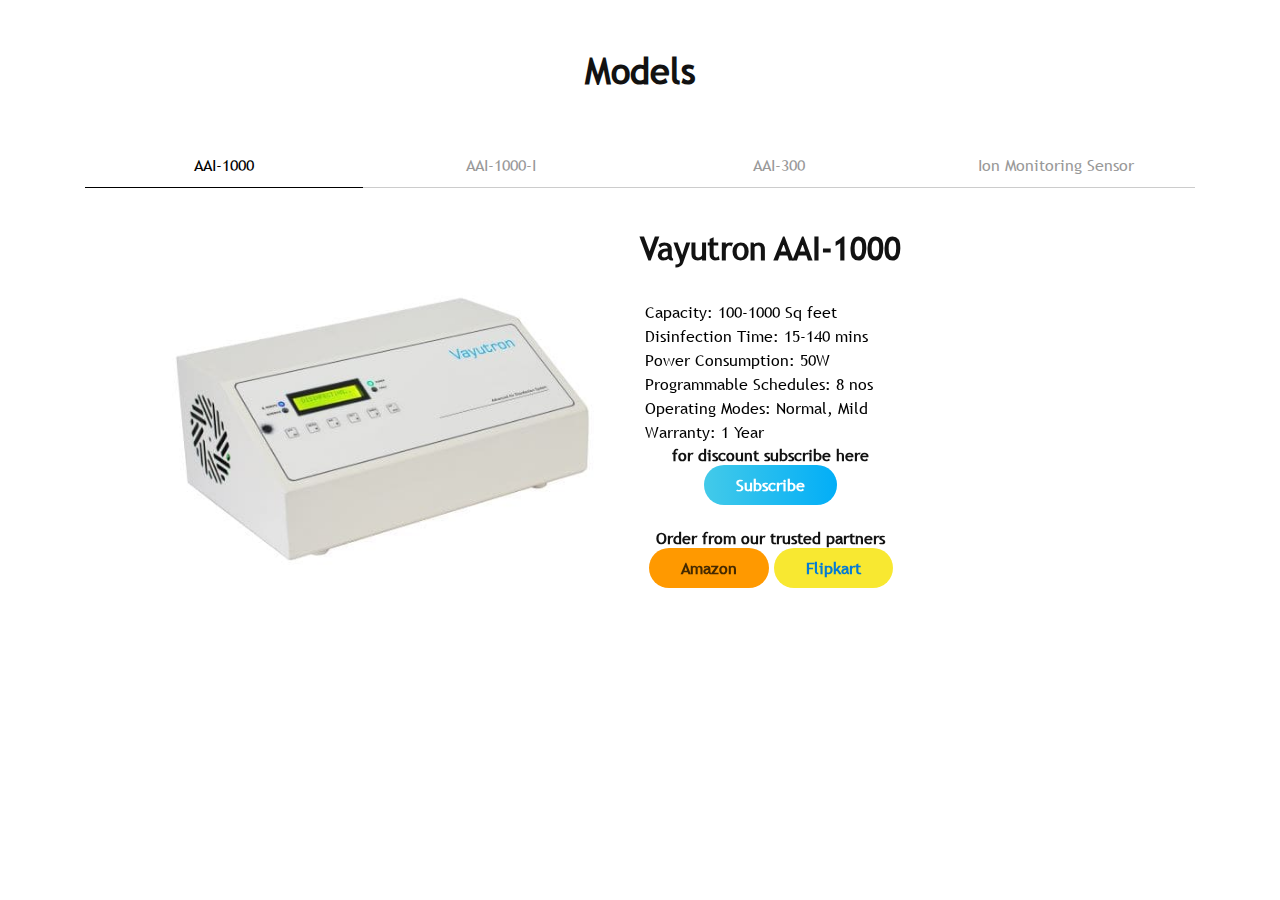
<file: carousel-18/index.html>
<!doctype html>
<html lang="en">
    <head>
        <!-- Required meta tags -->
        <meta charset="utf-8">
        <meta name="viewport" content="width=device-width, initial-scale=1, shrink-to-fit=no">
        <link href="https://fonts.googleapis.com/css?family=Roboto:300,400&display=swap" rel="stylesheet">

        <link href="https://fonts.googleapis.com/css?family=Poppins:300,400,500&display=swap" rel="stylesheet">

        <link href="https://fonts.googleapis.com/css?family=Playfair+Display:400,900&display=swap" rel="stylesheet">

    


        <link rel="stylesheet" href="css/owl.carousel.min.css">

        <link rel="stylesheet" href="css/animate.css">

        <!-- Bootstrap CSS -->
        <link rel="stylesheet" href="../assets/css/bootstrap.min.css">
    
        <!-- Style -->
        <link rel="stylesheet" href="css/style.css">
        <link rel="stylesheet" href="../assets/css/style.css">
        <link rel="preload" as="font" href="../assets/fonts/trebuc.ttf">
        <title>Carousel #8</title>
    </head>
    <body>
  

        <div class="container">
            <h2 class="my-5 text-center" style="padding-top: 2px;">Models</h2>

            <div class="d-flex carousel-nav" style="padding-top: 2px;">
                <a href="#model1" class="col active">AAI-1000</a>
                <a href="#model1" class="col">AAI-1000-I</a>
                <a href="#model1" class="col">AAI-300</a>
                <a href="#model1" class="col">Ion Monitoring Sensor</a>
            </div>


            <div class="owl-carousel owl-1">

                <div class="media-29101 d-md-flex w-100" id="model1">
                    <div class="img" style="padding-top: 2px;">
                        <img src="../assets/images/A001.jpg" alt="Image" class="img-fluid">
                    </div>
                    <div class="text">
                        <!--<a class="category d-block mb-4" href="#">Vayutron &mdash; AAI-1000</a>-->
                       <ul class="text" style="color: black;">
                            <h2>Vayutron AAI-1000</h2>
                            <li>
                                <i class="icon-check_circle"></i> Capacity: 100-1000 Sq feet
                            </li>
                            <li>
                                <i class="icon-check_circle"></i> Disinfection Time: 15-140 mins 
                            </li>
                            <li>
                                <i class="icon-check_circle"></i> Power Consumption: 50W 
                            </li>
                            <li>
                                <i class="icon-check_circle"></i> Programmable Schedules: 8 nos
                            </li>
                            <li>
                                <i class="icon-check_circle"></i> Operating Modes: Normal, Mild
                            </li>
                            <li>
                                <i class="icon-check_circle"></i> Warranty: 1 Year
                            </li>
                            <div class="pricing-btn rounded-buttons text-center" style="padding-top: 2px;">
                                <form action="../index.html#form" target="_parent">
                                    <div class="action-btn rounded-buttons">
                                        <h6 class="text">for discount subscribe here</h6>
                                        <button class="main-btn rounded-three" style="line-height: 40px;">Subscribe</button>
                                    </div>
                                </form><br>
                                <h6 class="text">Order from our trusted partners</h6>
                                <a class="main-btn rounded-three-amazon" href="https://www.amazon.in/dp/B095N4VTK7?ref=myi_title_dp" target="_blank">Amazon</a>
                                <a class="main-btn rounded-three-flipkart" style="background-color: #F8E831; color: #047BD5;" href="https://www.flipkart.com/vayutron-vayut-naai1000-portable-room-air-purifier/p/itmc29a86d1654f8?pid=APFG3GMYZMZKERSF" target="_blank">Flipkart</a>
                                        
                            </div>
                        </ul>                       
                    </div>
                </div> <!-- .item -->

                <div class="media-29101 d-md-flex w-100" id="model1">
                    <div class="img">
                        <figure>
                        <img src="../assets/images/B001_1.WebP" alt="Image" class="img-fluid"></figure>
                    </div>
                    <div class="text">
                        <!--<a class="category d-block mb-4" href="#">Vayutron &mdash; AAI-1000</a>-->
                       <ul class="text" style="color: black;">
                            <h2>Vayutron AAI-1000-I</h2>
                            <li>
                                <i class="icon-check_circle"></i> Capacity: 100-1000 Sq feet
                            </li>
                            <li>
                                <i class="icon-check_circle"></i> Disinfection Time: 15-140 mins 
                            </li>
                            <li>
                                <i class="icon-check_circle"></i> Power Consumption: 50W 
                            </li>
                            <li>
                                <i class="icon-check_circle"></i> Display: Graphical Display 
                            </li>
                            <li>
                                <i class="icon-check_circle"></i> Programmable Schedules: 8 nos
                            </li>
                            <li>
                                <i class="icon-check_circle"></i> Operating Modes: Normal, Mild
                            </li>
                            <li>
                                <i class="icon-check_circle"></i> Bluetooth Connectivity: BLE4.1
                            </li>
                            <li>
                                <i class="icon-check_circle"></i> Smart Phone App: Android (min V9)
                            </li>
                            <li>
                                <i class="icon-check_circle"></i> Paristhiti Cloud Subscription: 1st 1 Year Included
                            </li>
                            <li>
                                <i class="icon-check_circle"></i> Warranty: 1 Year
                            </li>
                            <div class="pricing-btn rounded-buttons text-center">
                                <!--<form action="../index.html#form" target="_parent">
                                    <div class="action-btn rounded-buttons">
                                        <h6 class="text"><u>Stay tuned for more details.</u></h6>
                                        <button class="main-btn rounded-three">Subscribe</button>
                                    </div>
                                </form><br>
                            <h5 class="text">Order from our trusted partners</h5>
                                <a class="main-btn rounded-three-amazon" href="https://www.amazon.in/dp/B095N4VTK7?ref=myi_title_dp" target="_blank">AMAZON</a>
                                <a class="main-btn rounded-three-flipkart" style="background-color: #F8E831; color: #047BD5;" href="https://www.flipkart.com/vayutron-vayut-naai1000-portable-room-air-purifier/p/itmc29a86d1654f8?pid=APFG3GMYZMZKERSF" target="_blank">FLIPKART</a>
                            -->
                            </div>
                        </ul>                       
                    </div>
                </div> <!-- .item -->

                <div class="media-29101 d-md-flex w-100" id="model1">
                    <div class="img">
                        <img src="../assets/images/coming-soon.png" alt="Image" class="img-fluid" style="height: min-content;width: min-content;">
                        
                    </div>
                    <div class="text">
                        <!--<a class="category d-block mb-4" href="#">Vayutron &mdash; AAI-1000</a>-->
                       <ul class="text" style="color: black;">
                            <h2>Vayutron AAI-300</h2>
                            <li>
                                <i class="icon-check_circle"></i> Capacity: 300 Sq feet
                            </li>
                            <li>
                                <i class="icon-check_circle"></i> Power Consumption: 20W 
                            </li>
                            <li>
                                <i class="icon-check_circle"></i> Suited for residential usage
                            </li>
                            <li>
                                <i class="icon-check_circle"></i> Warranty: 2 Years
                            </li>
                            <div class="pricing-btn rounded-buttons text-center">
                                <!--<form action="../index.html#form" target="_parent">
                                    <div class="action-btn rounded-buttons">
                                        <h6 class="text"><u>Stay tuned for more details.</u></h6>
                                        <button class="main-btn rounded-three">Subscribe</button>
                                    </div>
                                </form><br>
                            <h5 class="text">Order from our trusted partners</h5>
                                <a class="main-btn rounded-three-amazon" href="https://www.amazon.in/dp/B095N4VTK7?ref=myi_title_dp" target="_blank">AMAZON</a>
                                <a class="main-btn rounded-three-flipkart" style="background-color: #F8E831; color: #047BD5;" href="https://www.flipkart.com/vayutron-vayut-naai1000-portable-room-air-purifier/p/itmc29a86d1654f8?pid=APFG3GMYZMZKERSF" target="_blank">FLIPKART</a>
                            -->
                            </div>
                        </ul>                       
                    </div>
                </div> <!-- .item -->

                <div class="media-29101 d-md-flex w-100" id="model1">
                    <div class="img">
                        <img src="../assets/images/coming-soon.png" alt="Image" class="img-fluid" style="height: min-content;width: min-content;">
                        
                    </div>
                    <div class="text">
                        <!--<a class="category d-block mb-4" href="#">Vayutron &mdash; AAI-1000</a>-->
                       <ul class="text" style="color: black;">
                            <h2>Ion Monitoring Sensor</h2>
                            <li>
                                <i class="icon-check_circle"></i> Monitor the level of Ions generated by Vayutron
                            </li>
                            <li>
                                <i class="icon-check_circle"></i> Useful to decide optimum disinfection time for any specific requirement
                            </li>
                            <li>
                                <i class="icon-check_circle"></i> Smart Phone Connectivity: Bluetooth V4.1
                            </li>
                            <li>
                                <i class="icon-check_circle"></i> Rechargeable Battery Backup: 8 hours
                            </li>
                            <div class="pricing-btn rounded-buttons text-center">
                                <!--<form action="../index.html#form" target="_parent">
                                    <div class="action-btn rounded-buttons">
                                        <h6 class="text"><u>Stay tuned for more details.</u></h6>
                                        <button class="main-btn rounded-three">Subscribe</button>
                                    </div>
                                </form><br>
                            <h5 class="text">Order from our trusted partners</h5>
                                <a class="main-btn rounded-three-amazon" href="https://www.amazon.in/dp/B095N4VTK7?ref=myi_title_dp" target="_blank">AMAZON</a>
                                <a class="main-btn rounded-three-flipkart" style="background-color: #F8E831; color: #047BD5;" href="https://www.flipkart.com/vayutron-vayut-naai1000-portable-room-air-purifier/p/itmc29a86d1654f8?pid=APFG3GMYZMZKERSF" target="_blank">FLIPKART</a>
                            -->
                            </div>
                        </ul>                       
                    </div>
                </div> <!-- .item -->
            </div>
        </div>
          
        
        <script src="../assets/js/jquery-2.1.4.js"></script>
        <script src="js/popper.min.js"></script>
        <script src="js/bootstrap.min.js"></script>
        <script src="js/owl.carousel.min.js"></script>
        <script src="js/main.js"></script>

    </body>
</html>
</file>
<file: carousel-18/css/style.css>
@font-face {
  font-family: 'Trebuchet MS';
  src: url(../assets/fonts/trebuc.ttf);
  font-display: swap;
}
body {
  font-family: 'Trebuchet MS', 'Lucida Sans Unicode', 'Lucida Grande', 'Lucida Sans', Arial, sans-serif;
}
p {
  color: #999999;
  font-weight: 300; }

a {
  -webkit-transition: .3s all ease;
  -o-transition: .3s all ease;
  transition: .3s all ease; }
  a, a:hover {
    text-decoration: none !important; }

.content {
  padding: 7px 0; }

.owl-1 .owl-nav {
  width: 100%;
  position: absolute;
  top: 10%; }
  .owl-1 .owl-nav .owl-next,
  .owl-1 .owl-nav .owl-prev {
    border: 1px solid red;
    z-index: 92;
    position: absolute;
    top: 50%; }
    .owl-1 .owl-nav .owl-next:active, .owl-1 .owl-nav .owl-next:focus,
    .owl-1 .owl-nav .owl-prev:active,
    .owl-1 .owl-nav .owl-prev:focus {
      outline: none; }
    .owl-1 .owl-nav .owl-next span,
    .owl-1 .owl-nav .owl-prev span {
      color: #fff; }
      .owl-1 .owl-nav .owl-next span:before,
      .owl-1 .owl-nav .owl-prev span:before {
        font-size: 40px !important; }
  .owl-1 .owl-nav .owl-next {
    border: 4px solid blue;
    right: 20px; }
  .owl-1 .owl-nav .owl-prev {
    left: 20px; }

.owl-1 .owl-dots {
  position: absolute;
  bottom: 40px;
  left: 50%;
  -webkit-transform: translateX(-50%);
  -ms-transform: translateX(-50%);
  transform: translateX(-50%); }
  .owl-1 .owl-dots .owl-dot {
    background: none;
    display: inline-block; }
    .owl-1 .owl-dots .owl-dot > span {
      display: inline-block;
      width: 7px;
      height: 7px;
      border-radius: 50%;
      background: rgba(255, 255, 255, 0.5);
      margin: 4px; }
    .owl-1 .owl-dots .owl-dot.active > span {
      background: white; }
    .owl-1 .owl-dots .owl-dot:active, .owl-1 .owl-dots .owl-dot:focus {
      outline: none; }

.media-29101 .img {
  -webkit-box-flex: 0;
  padding: 0px;
  -ms-flex: 0 0 50%;
  flex: 0 0 50%; }

.media-29101 .text {
  padding: 0px; }
  @media (max-width: 991.98px) {
    .media-29101 .text {
      padding: 02px;
      width: 100%; } }
  .media-29101 .text .category {
    color: #adb5bd;
    text-transform: uppercase;
    font-size: 12px;
    font-weight: bold;
    letter-spacing: .2rem; }
  .media-29101 .text h2 {
    font-family: 'Trebuchet MS', 'Lucida Sans Unicode', 'Lucida Grande', 'Lucida Sans', Arial, sans-serif;
    font-size: 2rem;
    line-height: 1.3;
    margin-bottom: 30px; }
    .media-29101 .text h2 a {
      color: #000; }

.carousel-nav {
  width: 100%;
  border-bottom: 1px solid #ccc;
  margin-bottom: 40px; }
  .carousel-nav a {
    color: #999;
    padding: 10px;
    text-align: center;
    display: inline-block; }
    .carousel-nav a:hover {
      color: #000; }
    .carousel-nav a.active {
      color: #000; }
      .carousel-nav a.active:before {
        content: "";
        bottom: -1px;
        left: 0;
        right: 0;
        position: absolute;
        border-bottom: 1px solid #000; }
</file>
<file: assets/css/style.css>
/*-----------------------------------------------------------------------------------

    Template Name: lmart - Muultipurpose Landing Page Template
    Template URL: uideck.com/templates/smart
    Description: Smart - Muultipurpose Landing Page Template
    Author: UIdeck
    Author URL: https://uideck.com/
    Support: https://uideck.com/support/
    Version: 1.0

-----------------------------------------------------------------------------------

    CSS INDEX
    ===================

    01. Theme default CSS
	02. Header
    03. Hero
	04. Footer

-----------------------------------------------------------------------------------*/
/*===========================
      1. COMMON css 
===========================*/
@font-face {
  font-family: 'Trebuchet MS';
  src: url(/assets/fonts/trebuc.ttf);
  font-display: swap;
}

@import url("https://fonts.googleapis.com/css?family=Poppins:300,400,500,600,700,800");
body {
  font-family: 'Trebuchet MS', 'Lucida Sans Unicode', 'Lucida Grande', 'Lucida Sans', Arial, sans-serif;
  font-weight: normal;
  font-style: normal;
  color: #505050;
  background-color: #ffffff;
  overflow-x: hidden;
  text-align: left;
   }

* {
  margin: 0;
  padding: 0;
  -webkit-box-sizing: border-box;
  -moz-box-sizing: border-box;
  box-sizing: border-box; }

img {
  max-width: 100%; }



a:focus,
input:focus,
textarea:focus,
button:focus {
  text-decoration: none;
  outline: none; }

a:focus,
a:hover {
  text-decoration: none; }

iframe{
  overflow: hidden;
}

i,
span,
a {
  display: inline-block; }
td {
  color:rgb(5, 5, 5);
}

h1,
h2,
h3,
h4,
h5,
h6 {
  font-family: 'Trebuchet MS', 'Lucida Sans Unicode', 'Lucida Grande', 'Lucida Sans', Arial, sans-serif;
  font-weight: 600;
  color: #121212;
  margin: 0px; }

h1 {
  font-size: 48px; }

h2 {
  font-size: 36px; }

h3 {
  font-size: 28px; }

h4 {
  font-size: 22px; }

h5 {
  font-size: 18px; }

h6 {
  font-size: 16px; }

ul, ol {
  margin: 0px;
  padding: 0px;
  list-style-type: none; }

section{
  margin: 0px;
  padding: 1px;
}

p {
  font-size: 16px;
  font-weight: 400;
  line-height: 24px;
  color: #121212;
  margin: 0px; }

.bg_cover {
  background-position: center center;
  background-size: cover;
  background-repeat: no-repeat;
  width: 100%;
  height: 100%; }

/*==== Section Title =====*/
.section-title .title {
  font-size: 44px;
  font-weight: 500;
  color: #505050;
  line-height: 55px; }
  @media (max-width: 767px) {
    .section-title .title {
      font-size: 30px;
      line-height: 35px; } }
.section-title .text {
  font-size: 16px;
  line-height: 24px;
  color: #383838;
  margin-top: 24px; }

/*===== All Preloader Style =====*/
.preloader {
  /* Body Overlay */
  position: fixed;
  top: 0;
  left: 0;
  display: table;
  height: 100%;
  width: 100%;
  /* Change Background Color */
  background: #fff;
  z-index: 99999; }
  .preloader .loader {
    display: table-cell;
    vertical-align: middle;
    text-align: center; }
    .preloader .loader .ytp-spinner {
      position: absolute;
      left: 50%;
      top: 50%;
      width: 64px;
      margin-left: -32px;
      z-index: 18;
      pointer-events: none; }
      .preloader .loader .ytp-spinner .ytp-spinner-container {
        pointer-events: none;
        position: absolute;
        width: 100%;
        padding-bottom: 100%;
        top: 50%;
        left: 50%;
        margin-top: -50%;
        margin-left: -50%;
        -webkit-animation: ytp-spinner-linspin 1568.23529647ms linear infinite;
        -moz-animation: ytp-spinner-linspin 1568.23529647ms linear infinite;
        -o-animation: ytp-spinner-linspin 1568.23529647ms linear infinite;
        animation: ytp-spinner-linspin 1568.23529647ms linear infinite; }
        .preloader .loader .ytp-spinner .ytp-spinner-container .ytp-spinner-rotator {
          position: absolute;
          width: 100%;
          height: 100%;
          -webkit-animation: ytp-spinner-easespin 5332ms cubic-bezier(0.4, 0, 0.2, 1) infinite both;
          -moz-animation: ytp-spinner-easespin 5332ms cubic-bezier(0.4, 0, 0.2, 1) infinite both;
          -o-animation: ytp-spinner-easespin 5332ms cubic-bezier(0.4, 0, 0.2, 1) infinite both;
          animation: ytp-spinner-easespin 5332ms cubic-bezier(0.4, 0, 0.2, 1) infinite both; }
          .preloader .loader .ytp-spinner .ytp-spinner-container .ytp-spinner-rotator .ytp-spinner-left {
            position: absolute;
            top: 0;
            left: 0;
            bottom: 0;
            overflow: hidden;
            right: 50%; }
          .preloader .loader .ytp-spinner .ytp-spinner-container .ytp-spinner-rotator .ytp-spinner-right {
            position: absolute;
            top: 0;
            right: 0;
            bottom: 0;
            overflow: hidden;
            left: 50%; }
    .preloader .loader .ytp-spinner-circle {
      box-sizing: border-box;
      position: absolute;
      width: 200%;
      height: 100%;
      border-style: solid;
      /* Spinner Color */
      border-color: #02aef7 #02aef7 #cbced1;
      border-radius: 50%;
      border-width: 6px; }
    .preloader .loader .ytp-spinner-left .ytp-spinner-circle {
      left: 0;
      right: -100%;
      border-right-color: #cbced1;
      -webkit-animation: ytp-spinner-left-spin 1333ms cubic-bezier(0.4, 0, 0.2, 1) infinite both;
      -moz-animation: ytp-spinner-left-spin 1333ms cubic-bezier(0.4, 0, 0.2, 1) infinite both;
      -o-animation: ytp-spinner-left-spin 1333ms cubic-bezier(0.4, 0, 0.2, 1) infinite both;
      animation: ytp-spinner-left-spin 1333ms cubic-bezier(0.4, 0, 0.2, 1) infinite both; }
    .preloader .loader .ytp-spinner-right .ytp-spinner-circle {
      left: -100%;
      right: 0;
      border-left-color: #cbced1;
      -webkit-animation: ytp-right-spin 1333ms cubic-bezier(0.4, 0, 0.2, 1) infinite both;
      -moz-animation: ytp-right-spin 1333ms cubic-bezier(0.4, 0, 0.2, 1) infinite both;
      -o-animation: ytp-right-spin 1333ms cubic-bezier(0.4, 0, 0.2, 1) infinite both;
      animation: ytp-right-spin 1333ms cubic-bezier(0.4, 0, 0.2, 1) infinite both; }

/* Preloader Animations */
@-webkit-keyframes ytp-spinner-linspin {
  to {
    -webkit-transform: rotate(360deg);
    -moz-transform: rotate(360deg);
    -ms-transform: rotate(360deg);
    -o-transform: rotate(360deg);
    transform: rotate(360deg); } }
@keyframes ytp-spinner-linspin {
  to {
    -webkit-transform: rotate(360deg);
    -moz-transform: rotate(360deg);
    -ms-transform: rotate(360deg);
    -o-transform: rotate(360deg);
    transform: rotate(360deg); } }
@-webkit-keyframes ytp-spinner-easespin {
  12.5% {
    -webkit-transform: rotate(135deg);
    -moz-transform: rotate(135deg);
    -ms-transform: rotate(135deg);
    -o-transform: rotate(135deg);
    transform: rotate(135deg); }
  25% {
    -webkit-transform: rotate(270deg);
    -moz-transform: rotate(270deg);
    -ms-transform: rotate(270deg);
    -o-transform: rotate(270deg);
    transform: rotate(270deg); }
  37.5% {
    -webkit-transform: rotate(405deg);
    -moz-transform: rotate(405deg);
    -ms-transform: rotate(405deg);
    -o-transform: rotate(405deg);
    transform: rotate(405deg); }
  50% {
    -webkit-transform: rotate(540deg);
    -moz-transform: rotate(540deg);
    -ms-transform: rotate(540deg);
    -o-transform: rotate(540deg);
    transform: rotate(540deg); }
  62.5% {
    -webkit-transform: rotate(675deg);
    -moz-transform: rotate(675deg);
    -ms-transform: rotate(675deg);
    -o-transform: rotate(675deg);
    transform: rotate(675deg); }
  75% {
    -webkit-transform: rotate(810deg);
    -moz-transform: rotate(810deg);
    -ms-transform: rotate(810deg);
    -o-transform: rotate(810deg);
    transform: rotate(810deg); }
  87.5% {
    -webkit-transform: rotate(945deg);
    -moz-transform: rotate(945deg);
    -ms-transform: rotate(945deg);
    -o-transform: rotate(945deg);
    transform: rotate(945deg); }
  to {
    -webkit-transform: rotate(1080deg);
    -moz-transform: rotate(1080deg);
    -ms-transform: rotate(1080deg);
    -o-transform: rotate(1080deg);
    transform: rotate(1080deg); } }
@keyframes ytp-spinner-easespin {
  12.5% {
    -webkit-transform: rotate(135deg);
    -moz-transform: rotate(135deg);
    -ms-transform: rotate(135deg);
    -o-transform: rotate(135deg);
    transform: rotate(135deg); }
  25% {
    -webkit-transform: rotate(270deg);
    -moz-transform: rotate(270deg);
    -ms-transform: rotate(270deg);
    -o-transform: rotate(270deg);
    transform: rotate(270deg); }
  37.5% {
    -webkit-transform: rotate(405deg);
    -moz-transform: rotate(405deg);
    -ms-transform: rotate(405deg);
    -o-transform: rotate(405deg);
    transform: rotate(405deg); }
  50% {
    -webkit-transform: rotate(540deg);
    -moz-transform: rotate(540deg);
    -ms-transform: rotate(540deg);
    -o-transform: rotate(540deg);
    transform: rotate(540deg); }
  62.5% {
    -webkit-transform: rotate(675deg);
    -moz-transform: rotate(675deg);
    -ms-transform: rotate(675deg);
    -o-transform: rotate(675deg);
    transform: rotate(675deg); }
  75% {
    -webkit-transform: rotate(810deg);
    -moz-transform: rotate(810deg);
    -ms-transform: rotate(810deg);
    -o-transform: rotate(810deg);
    transform: rotate(810deg); }
  87.5% {
    -webkit-transform: rotate(945deg);
    -moz-transform: rotate(945deg);
    -ms-transform: rotate(945deg);
    -o-transform: rotate(945deg);
    transform: rotate(945deg); }
  to {
    -webkit-transform: rotate(1080deg);
    -moz-transform: rotate(1080deg);
    -ms-transform: rotate(1080deg);
    -o-transform: rotate(1080deg);
    transform: rotate(1080deg); } }
@-webkit-keyframes ytp-spinner-left-spin {
  0% {
    -webkit-transform: rotate(130deg);
    -moz-transform: rotate(130deg);
    -ms-transform: rotate(130deg);
    -o-transform: rotate(130deg);
    transform: rotate(130deg); }
  50% {
    -webkit-transform: rotate(-5deg);
    -moz-transform: rotate(-5deg);
    -ms-transform: rotate(-5deg);
    -o-transform: rotate(-5deg);
    transform: rotate(-5deg); }
  to {
    -webkit-transform: rotate(130deg);
    -moz-transform: rotate(130deg);
    -ms-transform: rotate(130deg);
    -o-transform: rotate(130deg);
    transform: rotate(130deg); } }
@keyframes ytp-spinner-left-spin {
  0% {
    -webkit-transform: rotate(130deg);
    -moz-transform: rotate(130deg);
    -ms-transform: rotate(130deg);
    -o-transform: rotate(130deg);
    transform: rotate(130deg); }
  50% {
    -webkit-transform: rotate(-5deg);
    -moz-transform: rotate(-5deg);
    -ms-transform: rotate(-5deg);
    -o-transform: rotate(-5deg);
    transform: rotate(-5deg); }
  to {
    -webkit-transform: rotate(130deg);
    -moz-transform: rotate(130deg);
    -ms-transform: rotate(130deg);
    -o-transform: rotate(130deg);
    transform: rotate(130deg); } }
@-webkit-keyframes ytp-right-spin {
  0% {
    -webkit-transform: rotate(-130deg);
    -moz-transform: rotate(-130deg);
    -ms-transform: rotate(-130deg);
    -o-transform: rotate(-130deg);
    transform: rotate(-130deg); }
  50% {
    -webkit-transform: rotate(5deg);
    -moz-transform: rotate(5deg);
    -ms-transform: rotate(5deg);
    -o-transform: rotate(5deg);
    transform: rotate(5deg); }
  to {
    -webkit-transform: rotate(-130deg);
    -moz-transform: rotate(-130deg);
    -ms-transform: rotate(-130deg);
    -o-transform: rotate(-130deg);
    transform: rotate(-130deg); } }
@keyframes ytp-right-spin {
  0% {
    -webkit-transform: rotate(-130deg);
    -moz-transform: rotate(-130deg);
    -ms-transform: rotate(-130deg);
    -o-transform: rotate(-130deg);
    transform: rotate(-130deg); }
  50% {
    -webkit-transform: rotate(5deg);
    -moz-transform: rotate(5deg);
    -ms-transform: rotate(5deg);
    -o-transform: rotate(5deg);
    transform: rotate(5deg); }
  to {
    -webkit-transform: rotate(-130deg);
    -moz-transform: rotate(-130deg);
    -ms-transform: rotate(-130deg);
    -o-transform: rotate(-130deg);
    transform: rotate(-130deg); } }
/*===========================
       2.BUTTON css 
===========================*/
.main-btn {
  display: inline-block;
  font-weight: 700;
  text-align: center;
  white-space: nowrap;
  vertical-align: middle;
  -webkit-user-select: none;
  -moz-user-select: none;
  -ms-user-select: none;
  user-select: none;
  border: 2px solid transparent;
  padding: 0 32px;
  font-size: 16px;
  line-height: 46px;
  color: rgb(44, 44, 44);
  cursor: pointer;
  z-index: 5;
  -webkit-transition: all 0.4s ease-out 0s;
  -moz-transition: all 0.4s ease-out 0s;
  -ms-transition: all 0.4s ease-out 0s;
  -o-transition: all 0.4s ease-out 0s;
  transition: all 0.4s ease-out 0s;
  position: relative;
  text-transform: uppercase; }
  @media (max-width: 767px) {
    .main-btn {
      font-size: 14px;
      padding: 0 20px;
      line-height: 40px; } }

/*===== Rounded Buttons =====*/
.rounded-buttons ul li {
  display: inline-block;
  margin-left: 18px;
  margin-top: 20px; }
  @media (max-width: 767px) {
    .rounded-buttons ul li {
      margin-left: 0; } }
  .rounded-buttons ul li:first-child {
    margin-left: 0; }
.rounded-buttons .main-btn {
  border-radius: 50px; }
.rounded-buttons .rounded-one {
  border-color: #02aef7;
  color: #02aef7; }
  .rounded-buttons .rounded-one:hover {
    background-color: rgba(56, 249, 215, 0.4); }
.rounded-buttons .rounded-two {
  color: rgb(39, 39, 39);
  background-color: #02aef7;
  border-color: #02aef7; }
  .rounded-buttons .rounded-two:hover {
    background-color: rgba(56, 249, 215, 0.4);
    border-color: rgba(56, 249, 215, 0.4); }
.rounded-buttons .rounded-three {
  overflow: hidden;
  line-height: 52px;
  text-transform: capitalize;
  background: -webkit-linear-gradient(left, #43cae9 0%, #02aef7 50%, #43cae9 100%);
  background: -o-linear-gradient(left, #43cae9 0%, #02aef7 50%, #43cae9 100%);
  background: linear-gradient(to right, #43cae9 0%, #02aef7 50%, #43cae9 100%);
  background-size: 200% auto;
  color: #fff;
  border: 0;
  -webkit-transition: all 0.1s ease-out 0s;
  -moz-transition: all 0.1s ease-out 0s;
  -ms-transition: all 0.1s ease-out 0s;
  -o-transition: all 0.1s ease-out 0s;
  transition: all 0.1s ease-out 0s; }
  .rounded-buttons .rounded-three-learn {
    overflow: hidden;
    line-height: 44px;
    background-color: #fff;
    background-size: 200% auto;
    color: #fff;
    border: 0;
    -webkit-transition: all 0.1s ease-out 0s;
    -moz-transition: all 0.1s ease-out 0s;
    -ms-transition: all 0.1s ease-out 0s;
    -o-transition: all 0.1s ease-out 0s;
    transition: all 0.1s ease-out 0s; }
  .rounded-buttons .rounded-three-flipkart {
    overflow: hidden;
    line-height: 40px;
    background: -webkit-linear-gradient(left, #F8E831 0%, #F8E831 50%, #43cae9 100%);
    background: -o-linear-gradient(left, #F8E831 0%, #F8E831 50%, #43cae9 100%);
    background: linear-gradient(to right, #F8E831 0%, #F8E831 50%, #43cae9 100%);
    background-size: 200% auto;
    text-transform: capitalize;
    color: #fff;
    border: 0;
    -webkit-transition: all 0.1s ease-out 0s;
    -moz-transition: all 0.1s ease-out 0s;
    -ms-transition: all 0.1s ease-out 0s;
    -o-transition: all 0.1s ease-out 0s;
    transition: all 0.1s ease-out 0s; }
    .rounded-buttons .rounded-three-amazon {
      overflow: hidden;
      line-height: 40px;
      text-transform: capitalize;
      background: -webkit-linear-gradient(left, #FF9900 0%, #FF9900 50%, #43cae9 100%);
      background: -o-linear-gradient(left, #FF9900 0%, #FF9900 50%, #43cae9 100%);
      background: linear-gradient(to right, #FF9900 0%, #FF9900 50%, #43cae9 100%);
      background-size: 200% auto;
      color:#000b;
      border: 0;
      -webkit-transition: all 0.1s ease-out 0s;
      -moz-transition: all 0.1s ease-out 0s;
      -ms-transition: all 0.1s ease-out 0s;
      -o-transition: all 0.1s ease-out 0s;
      transition: all 0.1s ease-out 0s; }
  @media only screen and (min-width: 768px) and (max-width: 991px) {
    .rounded-buttons .rounded-three {
      line-height: 44px; } }
  @media (max-width: 767px) {
    .rounded-buttons .rounded-three {
      line-height: 44px; } }
  .rounded-buttons .rounded-three:hover {
    background-position: right center; }
.rounded-buttons .rounded-four {
  border-color: #02aef7;
  padding-left: 60px; }
  @media (max-width: 767px) {
    .rounded-buttons .rounded-four {
      padding-left: 40px; } }
  .rounded-buttons .rounded-four span {
    position: absolute;
    top: 50%;
    -webkit-transform: translateY(-50%);
    -moz-transform: translateY(-50%);
    -ms-transform: translateY(-50%);
    -o-transform: translateY(-50%);
    transform: translateY(-50%);
    overflow: hidden;
    left: 30px;
    line-height: normal; }
    @media (max-width: 767px) {
      .rounded-buttons .rounded-four span {
        left: 15px; } }
  .rounded-buttons .rounded-four:hover {
    color: #fff;
    background-color: #02aef7; }
    .rounded-buttons .rounded-four:hover i {
      -webkit-animation: iconTranslateY 0.5s forwards;
      -moz-animation: iconTranslateY 0.5s forwards;
      -o-animation: iconTranslateY 0.5s forwards;
      animation: iconTranslateY 0.5s forwards; }
.rounded-buttons .rounded-five {
  color: #fff;
  background-color: #02aef7;
  border-color: #02aef7;
  padding-left: 60px; }
  @media (max-width: 767px) {
    .rounded-buttons .rounded-five {
      padding-left: 40px; } }
  .rounded-buttons .rounded-five span {
    position: absolute;
    top: 50%;
    -webkit-transform: translateY(-50%);
    -moz-transform: translateY(-50%);
    -ms-transform: translateY(-50%);
    -o-transform: translateY(-50%);
    transform: translateY(-50%);
    overflow: hidden;
    left: 30px;
    line-height: normal; }
    @media (max-width: 767px) {
      .rounded-buttons .rounded-five span {
        left: 15px; } }
  .rounded-buttons .rounded-five:hover {
    color: #02aef7;
    background-color: transparent; }
    .rounded-buttons .rounded-five:hover i {
      -webkit-animation: iconTranslateY 0.5s forwards;
      -moz-animation: iconTranslateY 0.5s forwards;
      -o-animation: iconTranslateY 0.5s forwards;
      animation: iconTranslateY 0.5s forwards; }
.rounded-buttons .rounded-six {
  padding-right: 60px;
  overflow: hidden;
  line-height: 52px;
  background: -webkit-linear-gradient(left, #43cae9 0%, #02aef7 50%, #43cae9 100%);
  background: -o-linear-gradient(left, #43cae9 0%, #02aef7 50%, #43cae9 100%);
  background: linear-gradient(to right, #43cae9 0%, #02aef7 50%, #43cae9 100%);
  background-size: 200% auto;
  color: #fff;
  border: 0; }
  @media only screen and (min-width: 768px) and (max-width: 991px) {
    .rounded-buttons .rounded-six {
      line-height: 44px; } }
  @media (max-width: 767px) {
    .rounded-buttons .rounded-six {
      padding-right: 40px;
      line-height: 44px; } }
  .rounded-buttons .rounded-six span {
    position: absolute;
    top: 50%;
    -webkit-transform: translateY(-50%);
    -moz-transform: translateY(-50%);
    -ms-transform: translateY(-50%);
    -o-transform: translateY(-50%);
    transform: translateY(-50%);
    overflow: hidden;
    right: 30px;
    line-height: normal; }
    @media (max-width: 767px) {
      .rounded-buttons .rounded-six span {
        right: 15px; } }
  .rounded-buttons .rounded-six:hover {
    background-position: right center; }
    .rounded-buttons .rounded-six:hover i {
      -webkit-animation: iconTranslateY 0.5s forwards;
      -moz-animation: iconTranslateY 0.5s forwards;
      -o-animation: iconTranslateY 0.5s forwards;
      animation: iconTranslateY 0.5s forwards; }

@-webkit-keyframes iconTranslateY {
  49% {
    -webkit-transform: translateY(100%); }
  50% {
    opacity: 0;
    -webkit-transform: translateY(-100%); }
  51% {
    opacity: 1; } }
@-moz-keyframes iconTranslateY {
  49% {
    -webkit-transform: translateY(100%); }
  50% {
    opacity: 0;
    -webkit-transform: translateY(-100%); }
  51% {
    opacity: 1; } }
@keyframes iconTranslateY {
  49% {
    -webkit-transform: translateY(100%); }
  50% {
    opacity: 0;
    -webkit-transform: translateY(-100%); }
  51% {
    opacity: 1; } }
/*===========================
       3.HEADER css 
===========================*/
/*===== NAVBAR EIGHT =====*/
.navbar-area {
  background-color: #02aef7;
  color: white;
  padding: 10px 0;
  position: absolute;
  top: 0;
  left: 0;
  width: 100%;
  z-index: 999;
  -webkit-transition: all 0.3s ease-out 0s;
  -moz-transition: all 0.3s ease-out 0s;
  -ms-transition: all 0.3s ease-out 0s;
  -o-transition: all 0.3s ease-out 0s;
  transition: all 0.3s ease-out 0s; }
  .navbar-area .navbar-brand img {
    max-width: 150px; }
  @media only screen and (min-width: 768px) and (max-width: 991px) {
    .navbar-area {
      padding: 10px 0; } }
  @media (max-width: 767px) {
    .navbar-area {
      padding: 10px 0; } }
  .navbar-area .navbar {
    position: relative;
    padding: 0; }
    .navbar-area .navbar .navbar-toggler .toggler-icon {
      width: 30px;
      height: 2px;
      background-color: #000;
      margin: 5px 0;
      display: block;
      position: relative;
      -webkit-transition: all 0.3s ease-out 0s;
      -moz-transition: all 0.3s ease-out 0s;
      -ms-transition: all 0.3s ease-out 0s;
      -o-transition: all 0.3s ease-out 0s;
      transition: all 0.3s ease-out 0s; }
    .navbar-area .navbar .navbar-toggler.active .toggler-icon:nth-of-type(1) {
      -webkit-transform: rotate(45deg);
      -moz-transform: rotate(45deg);
      -ms-transform: rotate(45deg);
      -o-transform: rotate(45deg);
      transform: rotate(45deg);
      top: 7px; }
    .navbar-area .navbar .navbar-toggler.active .toggler-icon:nth-of-type(2) {
      opacity: 0; }
    .navbar-area .navbar .navbar-toggler.active .toggler-icon:nth-of-type(3) {
      -webkit-transform: rotate(135deg);
      -moz-transform: rotate(135deg);
      -ms-transform: rotate(135deg);
      -o-transform: rotate(135deg);
      transform: rotate(135deg);
      top: -7px; }
    @media only screen and (min-width: 768px) and (max-width: 991px) {
      .navbar-area .navbar .navbar-collapse {
        position: absolute;
        top: 108%;
        left: 0;
        width: 100%;
        background-color: #02aef7;
        z-index: 8;
        padding: 10px 16px;
        -webkit-box-shadow: 0 3px 6px 0 rgba(0, 0, 0, 0.16);
        -moz-box-shadow: 0 3px 6px 0 rgba(0, 0, 0, 0.16);
        box-shadow: 0 3px 6px 0 rgba(0, 0, 0, 0.16); } }
    @media (max-width: 767px) {
      .navbar-area .navbar .navbar-collapse {
        position: absolute;
        top: 108%;
        left: 0;
        width: 100%;
        background-color: #02aef7  ;
        z-index: 8;
        padding: 10px 16px;
        -webkit-box-shadow: 0 3px 6px 0 rgba(0, 0, 0, 0.16);
        -moz-box-shadow: 0 3px 6px 0 rgba(0, 0, 0, 0.16);
        box-shadow: 0 3px 6px 0 rgba(0, 0, 0, 0.16); } }
    .navbar-area .navbar .navbar-nav {
      margin-right: 24px; }
      @media only screen and (min-width: 768px) and (max-width: 991px) {
        .navbar-area .navbar .navbar-nav {
          margin-right: 0; } }
      @media (max-width: 767px) {
        .navbar-area .navbar .navbar-nav {
          margin-right: 0; } }
      .navbar-area .navbar .navbar-nav .nav-item {
        position: relative; }
        .navbar-area .navbar .navbar-nav .nav-item a {
          font-size: 16px;
          line-height: 24px;
          font-weight: 700;
          padding: 11px 16px;
          color: white;
          position: relative;
          border-radius: 5px;
          -webkit-transition: all 0.3s ease-out 0s;
          -moz-transition: all 0.3s ease-out 0s;
          -ms-transition: all 0.3s ease-out 0s;
          -o-transition: all 0.3s ease-out 0s;
          transition: all 0.3s ease-out 0s;
          margin: 14px 0; }
          .navbar-area .navbar .navbar-nav .nav-item a:hover{
            color:rgb(0, 0, 0);
          }
          @media only screen and (min-width: 768px) and (max-width: 991px) {
            .navbar-area .navbar .navbar-nav .nav-item a {
              padding: 10px 0;
              display: block;
              border: 0;
              margin: 0;
              color: #fff; } }
          @media (max-width: 767px) {
            .navbar-area .navbar .navbar-nav .nav-item a {
              padding: 10px 0;
              display: block;
              border: 0;
              margin: 0;
              color: white; } }
          .navbar-area .navbar .navbar-nav .nav-item a::before {
            position: absolute;
            content: '';
            width: 32px;
            height: 4px;
            background-color: rgb(0, 0, 0);
            left: 50%;
            bottom: 0;
            -webkit-transition: all 0.3s ease-out 0s;
            -moz-transition: all 0.3s ease-out 0s;
            -ms-transition: all 0.3s ease-out 0s;
            -o-transition: all 0.3s ease-out 0s;
            transition: all 0.3s ease-out 0s;
            -webkit-transform: translateX(-50%) scaleX(0);
            -moz-transform: translateX(-50%) scaleX(0);
            -ms-transform: translateX(-50%) scaleX(0);
            -o-transform: translateX(-50%) scaleX(0);
            transform: translateX(-50%) scaleX(0); }
            @media only screen and (min-width: 768px) and (max-width: 991px) {
              .navbar-area .navbar .navbar-nav .nav-item a::before {
                display: none; } }
            @media (max-width: 767px) {
              .navbar-area .navbar .navbar-nav .nav-item a::before {
                display: none; } }
        .navbar-area .navbar .navbar-nav .nav-item.active > a::before, .navbar-area .navbar .navbar-nav .nav-item:hover > a::before {
          -webkit-transform: translateX(-50%) scaleX(1);
          -moz-transform: translateX(-50%) scaleX(1);
          -ms-transform: translateX(-50%) scaleX(1);
          -o-transform: translateX(-50%) scaleX(1);
          transform: translateX(-50%) scaleX(1); }
        .navbar-area .navbar .navbar-nav .nav-item .sub-menu {
          position: absolute;
          right: 0;
          top: 100%;
          width: 260px;
          background-color: #fff;
          border-radius: 5px;
          opacity: 0;
          visibility: hidden;
          -webkit-transition: all 0.3s ease-out 0s;
          -moz-transition: all 0.3s ease-out 0s;
          -ms-transition: all 0.3s ease-out 0s;
          -o-transition: all 0.3s ease-out 0s;
          transition: all 0.3s ease-out 0s;
          z-index: 99;
          -webkit-box-shadow: 0 2px 6px 0 rgba(0, 0, 0, 0.16);
          -moz-box-shadow: 0 2px 6px 0 rgba(0, 0, 0, 0.16);
          box-shadow: 0 2px 6px 0 rgba(0, 0, 0, 0.16); }
          @media only screen and (min-width: 768px) and (max-width: 991px) {
            .navbar-area .navbar .navbar-nav .nav-item .sub-menu {
              position: relative !important;
              width: 100% !important;
              left: 0 !important;
              top: auto !important;
              opacity: 1 !important;
              visibility: visible !important;
              display: none;
              right: auto;
              -webkit-transform: translateX(0%);
              -moz-transform: translateX(0%);
              -ms-transform: translateX(0%);
              -o-transform: translateX(0%);
              transform: translateX(0%);
              -webkit-transition: all none ease-out 0s;
              -moz-transition: all none ease-out 0s;
              -ms-transition: all none ease-out 0s;
              -o-transition: all none ease-out 0s;
              transition: all none ease-out 0s;
              -webkit-box-shadow: none;
              -moz-box-shadow: none;
              box-shadow: none;
              text-align: left;
              border-top: 0; } }
          @media (max-width: 767px) {
            .navbar-area .navbar .navbar-nav .nav-item .sub-menu {
              position: relative !important;
              width: 100% !important;
              left: 0 !important;
              top: auto !important;
              opacity: 1 !important;
              visibility: visible !important;
              display: none;
              right: auto;
              -webkit-transform: translateX(0%);
              -moz-transform: translateX(0%);
              -ms-transform: translateX(0%);
              -o-transform: translateX(0%);
              transform: translateX(0%);
              -webkit-transition: all none ease-out 0s;
              -moz-transition: all none ease-out 0s;
              -ms-transition: all none ease-out 0s;
              -o-transition: all none ease-out 0s;
              transition: all none ease-out 0s;
              -webkit-box-shadow: none;
              -moz-box-shadow: none;
              box-shadow: none;
              text-align: left;
              border-top: 0; } }
          .navbar-area .navbar .navbar-nav .nav-item .sub-menu li {
            position: relative; }
            .navbar-area .navbar .navbar-nav .nav-item .sub-menu li .sub-nav-toggler {
              color: #fff;
              -webkit-transition: all 0.3s ease-out 0s;
              -moz-transition: all 0.3s ease-out 0s;
              -ms-transition: all 0.3s ease-out 0s;
              -o-transition: all 0.3s ease-out 0s;
              transition: all 0.3s ease-out 0s; }
            .navbar-area .navbar .navbar-nav .nav-item .sub-menu li a {
              display: block;
              padding: 8px 24px;
              position: relative;
              color: #fff;
              -webkit-transition: all 0.3s ease-out 0s;
              -moz-transition: all 0.3s ease-out 0s;
              -ms-transition: all 0.3s ease-out 0s;
              -o-transition: all 0.3s ease-out 0s;
              transition: all 0.3s ease-out 0s;
              border-radius: 0;
              margin: 0 0; }
              .navbar-area .navbar .navbar-nav .nav-item .sub-menu li a i {
                float: right;
                font-size: 14px;
                margin-top: 5px; }
                @media only screen and (min-width: 768px) and (max-width: 991px) {
                  .navbar-area .navbar .navbar-nav .nav-item .sub-menu li a i {
                    display: none; } }
                @media (max-width: 767px) {
                  .navbar-area .navbar .navbar-nav .nav-item .sub-menu li a i {
                    display: none; } }
              .navbar-area .navbar .navbar-nav .nav-item .sub-menu li a .sub-nav-toggler i {
                display: inline-block; }
              .navbar-area .navbar .navbar-nav .nav-item .sub-menu li a::after {
                position: absolute;
                content: '';
                top: 0;
                left: 0px;
                width: 100%;
                height: 100%;
                border-radius: 5px;
                background: -webkit-linear-gradient(left, #0067f4 0%, #2bdbdc 100%);
                background: -o-linear-gradient(left, #0067f4 0%, #2bdbdc 100%);
                background: linear-gradient(to right, #0067f4 0%, #2bdbdc 100%);
                opacity: 0;
                -webkit-transition: all 0.3s ease-out 0s;
                -moz-transition: all 0.3s ease-out 0s;
                -ms-transition: all 0.3s ease-out 0s;
                -o-transition: all 0.3s ease-out 0s;
                transition: all 0.3s ease-out 0s;
                z-index: -1; }
              .navbar-area .navbar .navbar-nav .nav-item .sub-menu li a::before {
                display: none; }
            .navbar-area .navbar .navbar-nav .nav-item .sub-menu li .sub-menu {
              right: auto;
              left: 100%;
              top: 0;
              opacity: 0;
              visibility: hidden;
              -webkit-transition: all 0.3s ease-out 0s;
              -moz-transition: all 0.3s ease-out 0s;
              -ms-transition: all 0.3s ease-out 0s;
              -o-transition: all 0.3s ease-out 0s;
              transition: all 0.3s ease-out 0s; }
              @media only screen and (min-width: 768px) and (max-width: 991px) {
                .navbar-area .navbar .navbar-nav .nav-item .sub-menu li .sub-menu {
                  padding-left: 30px; } }
              @media (max-width: 767px) {
                .navbar-area .navbar .navbar-nav .nav-item .sub-menu li .sub-menu {
                  padding-left: 30px; } }
            .navbar-area .navbar .navbar-nav .nav-item .sub-menu li:hover .sub-menu {
              opacity: 1;
              visibility: visible; }
            .navbar-area .navbar .navbar-nav .nav-item .sub-menu li:hover .sub-nav-toggler {
              color: #fff; }
            .navbar-area .navbar .navbar-nav .nav-item .sub-menu li:hover > a {
              color: #fff; }
              .navbar-area .navbar .navbar-nav .nav-item .sub-menu li:hover > a::after {
                opacity: 1; }
              .navbar-area .navbar .navbar-nav .nav-item .sub-menu li:hover > a::before {
                opacity: 1; }
        .navbar-area .navbar .navbar-nav .nav-item:hover .sub-menu {
          opacity: 1;
          visibility: visible; }
        .navbar-area .navbar .navbar-nav .nav-item .sub-nav-toggler {
          display: none; }
          @media only screen and (min-width: 768px) and (max-width: 991px) {
            .navbar-area .navbar .navbar-nav .nav-item .sub-nav-toggler {
              display: inline-block;
              position: absolute;
              top: 0;
              right: 0;
              padding: 10px 14px;
              font-size: 16px;
              background: none;
              border: 0;
              color: #fff; } }
          @media (max-width: 767px) {
            .navbar-area .navbar .navbar-nav .nav-item .sub-nav-toggler {
              display: inline-block;
              position: absolute;
              top: 0;
              right: 0;
              padding: 10px 14px;
              font-size: 16px;
              background: none;
              border: 0;
              color: #fff; } }
    @media only screen and (min-width: 768px) and (max-width: 991px) {
      .navbar-area .navbar .navbar-btn {
        position: absolute;
        right: 70px;
        top: 11px; } }
    @media (max-width: 767px) {
      .navbar-area .navbar .navbar-btn {
        position: absolute;
        right: 60px;
        top: 11px; } }
    .navbar-area .navbar .navbar-btn .menu-bar {
      font-size: 32px;
      position: relative;
      overflow: hidden;
      color: #fff;
      -webkit-transition: all 0.3s ease-out 0s;
      -moz-transition: all 0.3s ease-out 0s;
      -ms-transition: all 0.3s ease-out 0s;
      -o-transition: all 0.3s ease-out 0s;
      transition: all 0.3s ease-out 0s; }
  .navbar-area.navbar-transparent {
    background: transparent; }
    .navbar-area.navbar-transparent .navbar .navbar-toggler .toggler-icon {
      background-color: #fff; }
    .navbar-area.navbar-transparent .navbar .navbar-nav .nav-item a {
      color: #fff; }
      @media only screen and (min-width: 768px) and (max-width: 991px) {
        .navbar-area.navbar-transparent .navbar .navbar-nav .nav-item a {
          color: white; } }
      @media (max-width: 767px) {
        .navbar-area.navbar-transparent .navbar .navbar-nav .nav-item a {
          color: white; } }
      .navbar-area.navbar-transparent .navbar .navbar-nav .nav-item a::before {
        background-color: #02aef7; }
    .navbar-area.navbar-transparent .navbar .navbar-nav .nav-item.active a, .navbar-area.navbar-transparent .navbar .navbar-nav .nav-item:hover a {
      color: #02aef7; }
    .navbar-area.navbar-transparent .navbar .navbar-btn .menu-bar {
      color: #fff; }
      .navbar-area.navbar-transparent .navbar .navbar-btn .menu-bar:hover {
        color: #02aef7; }
    .navbar-area.navbar-transparent.sticky {
      background-color: #fff; }
      .navbar-area.navbar-transparent.sticky .navbar .navbar-toggler .toggler-icon {
        background-color: #fff; }
      .navbar-area.navbar-transparent.sticky .navbar .navbar-nav .nav-item a {
        color: #fff; }
      .navbar-area.navbar-transparent.sticky .navbar .navbar-nav .nav-item.active a, .navbar-area.navbar-transparent.sticky .navbar .navbar-nav .nav-item:hover a {
        color: #02aef7; }
      .navbar-area.navbar-transparent.sticky .navbar .navbar-btn .menu-bar {
        color: #fff; }
        .navbar-area.navbar-transparent.sticky .navbar .navbar-btn .menu-bar:hover {
          color: #02aef7; }
  .navbar-area.navbar-transparent-2 {
    background: transparent; }
    .navbar-area.navbar-transparent-2 .navbar .navbar-toggler .toggler-icon {
      background-color: #fff; }
    .navbar-area.navbar-transparent-2 .navbar .navbar-nav .nav-item a {
      color: #fff; }
      @media only screen and (min-width: 768px) and (max-width: 991px) {
        .navbar-area.navbar-transparent-2 .navbar .navbar-nav .nav-item a {
          color: #fff; } }
      @media (max-width: 767px) {
        .navbar-area.navbar-transparent-2 .navbar .navbar-nav .nav-item a {
          color: #fff; } }
      .navbar-area.navbar-transparent-2 .navbar .navbar-nav .nav-item a::before {
        background-color: #02aef7; }
    .navbar-area.navbar-transparent-2 .navbar .navbar-nav .nav-item.active a, .navbar-area.navbar-transparent-2 .navbar .navbar-nav .nav-item:hover a {
      color: #02aef7; }
    .navbar-area.navbar-transparent-2 .navbar .navbar-btn .menu-bar {
      color: #fff; }
      .navbar-area.navbar-transparent-2 .navbar .navbar-btn .menu-bar:hover {
        color: #02aef7; }
    .navbar-area.navbar-transparent-2.sticky {
      background-color: #fff; }
  .navbar-area.sticky {
    position: fixed;
    -webkit-box-shadow: 0 3px 6px 0 rgba(0, 0, 0, 0.16);
    -moz-box-shadow: 0 3px 6px 0 rgba(0, 0, 0, 0.16);
    box-shadow: 0 3px 6px 0 rgba(0, 0, 0, 0.16);
    padding: 5px 0; }

.sidebar-right {
  position: fixed;
  top: 0;
  right: 0;
  background-color: #f4f6f7;
  height: 100%;
  width: 300px;
  padding-top: 80px;
  z-index: 9999;
  -webkit-transform: translateX(100%);
  -moz-transform: translateX(100%);
  -ms-transform: translateX(100%);
  -o-transform: translateX(100%);
  transform: translateX(100%);
  -webkit-transition: all 0.3s ease-out 0s;
  -moz-transition: all 0.3s ease-out 0s;
  -ms-transition: all 0.3s ease-out 0s;
  -o-transition: all 0.3s ease-out 0s;
  transition: all 0.3s ease-out 0s; }
  .sidebar-right.open {
    -webkit-transform: translateX(0);
    -moz-transform: translateX(0);
    -ms-transform: translateX(0);
    -o-transform: translateX(0);
    transform: translateX(0); }
  @media (max-width: 767px) {
    .sidebar-right {
      width: 250px; } }
  .sidebar-right .sidebar-close {
    position: absolute;
    top: 30px;
    left: 30px; }
    .sidebar-right .sidebar-close .close {
      font-size: 24px;
      color: #121212; }
  .sidebar-right .sidebar-content .sidebar-logo img {
    max-width: 50%; }
  .sidebar-right .sidebar-content .sidebar-menu {
    margin-top: 40px; }
    .sidebar-right .sidebar-content .sidebar-menu ul li a {
      font-size: 16px;
      line-height: 24px;
      font-weight: 700;
      padding: 11px 16px;
      color: #121212;
      text-transform: uppercase;
      position: relative;
      border-radius: 5px;
      -webkit-transition: all 0.3s ease-out 0s;
      -moz-transition: all 0.3s ease-out 0s;
      -ms-transition: all 0.3s ease-out 0s;
      -o-transition: all 0.3s ease-out 0s;
      transition: all 0.3s ease-out 0s;
      border-bottom: 1px solid #cbced1;
      display: block; }
      .sidebar-right .sidebar-content .sidebar-menu ul li a:hover {
        color: #02aef7; }
  .sidebar-right .sidebar-content .sidebar-social {
    margin-top: 30px; }
    .sidebar-right .sidebar-content .sidebar-social span {
      font-size: 16px;
      line-height: 24px;
      color: #6c6c6c;
      text-transform: uppercase;
      font-weight: 700;
      margin-right: 14px; }
    .sidebar-right .sidebar-content .sidebar-social ul li {
      display: inline-block;
      margin-right: 5px; }
      .sidebar-right .sidebar-content .sidebar-social ul li a {
        font-size: 32px;
        color: #02aef7;
        -webkit-transition: all 0.3s ease-out 0s;
        -moz-transition: all 0.3s ease-out 0s;
        -ms-transition: all 0.3s ease-out 0s;
        -o-transition: all 0.3s ease-out 0s;
        transition: all 0.3s ease-out 0s; }

.overlay-right {
  position: fixed;
  background-color: rgba(0, 0, 0, 0.6);
  top: 0;
  left: 0;
  width: 100%;
  height: 100%;
  display: none;
  z-index: 999; }
  .overlay-right.open {
    display: block; }

/*===== SLIDER ONE =====*/
.slider-area {
  padding-top: 50px; }
  @media only screen and (min-width: 768px) and (max-width: 991px) {
    .slider-area {
      padding-top: 50px; } }
  @media (max-width: 767px) {
    .slider-area {
      padding-top: 50px; } }
  .slider-area .bd-example .carousel .carousel-inner {
    background-color: #ffffff; }
    .slider-area .bd-example .carousel .carousel-inner .carousel-item {
      height: 600px; }
      @media only screen and (min-width: 992px) and (max-width: 1199px) {
        .slider-area .bd-example .carousel .carousel-inner .carousel-item {
          height: 600px; } }
      @media only screen and (min-width: 768px) and (max-width: 991px) {
        .slider-area .bd-example .carousel .carousel-inner .carousel-item {
          height: 600px; } }
      @media (max-width: 767px) {
        .slider-area .bd-example .carousel .carousel-inner .carousel-item {
          height: 400px; } }
      .slider-area .bd-example .carousel .carousel-inner .carousel-item .carousel-caption {
        top: 50%;
        bottom: auto;
        -webkit-transform: translateY(-50%);
        -moz-transform: translateY(-50%);
        -ms-transform: translateY(-50%);
        -o-transform: translateY(-50%);
        transform: translateY(-50%);
        width: 100%;
        left: 0; }
        .slider-area .bd-example .carousel .carousel-inner .carousel-item .carousel-caption .carousel-title {
          font-size: 44px;
          font-weight: 700;
          color: #02aef7;
          line-height: 55px;
          margin: 0%; }
          @media (max-width: 767px) {
            .slider-area .bd-example .carousel .carousel-inner .carousel-item .carousel-caption .carousel-title {
              font-size: 24px;
              line-height: 32px; } }
        .slider-area .bd-example .carousel .carousel-inner .carousel-item .carousel-caption .carousel-btn li {
          display: inline-block;
          margin: 16px 8px 0; }
          @media (max-width: 767px) {
            .slider-area .bd-example .carousel .carousel-inner .carousel-item .carousel-caption .carousel-btn li {
              margin: 16px 3px 0; } }
          .slider-area .bd-example .carousel .carousel-inner .carousel-item .carousel-caption .carousel-btn li a.rounded-three {
            border: 0; }
          .slider-area .bd-example .carousel .carousel-inner .carousel-item .carousel-caption .carousel-btn li a.rounded-one {
            border-color: rgb(35, 115, 236);
            color: #fff; }
            .slider-area .bd-example .carousel .carousel-inner .carousel-item .carousel-caption .carousel-btn li a.rounded-one:hover {
              background-color: rgba(255, 255, 255, 0.3); }
  .slider-area .bd-example .carousel .carousel-control-prev, .slider-area .bd-example .carousel .carousel-control-next {
    top: 50%;
    width: auto;
    height: auto;
    font-size: 70px;
    color: rgb(0, 174, 255);
    -webkit-transform: translateY(-50%);
    -moz-transform: translateY(-50%);
    -ms-transform: translateY(-50%);
    -o-transform: translateY(-50%);
    transform: translateY(-50%);
    bottom: auto;
    left: 0px;
    opacity: 0;
    z-index: 99;
    -webkit-transition: all 0.3s ease-out 0s;
    -moz-transition: all 0.3s ease-out 0s;
    -ms-transition: all 0.3s ease-out 0s;
    -o-transition: all 0.3s ease-out 0s;
    transition: all 0.3s ease-out 0s; }
    @media only screen and (min-width: 992px) and (max-width: 1199px) {
      .slider-area .bd-example .carousel .carousel-control-prev, .slider-area .bd-example .carousel .carousel-control-next {
        left: 30px;
        font-size: 50px; } }
    @media only screen and (min-width: 768px) and (max-width: 991px) {
      .slider-area .bd-example .carousel .carousel-control-prev, .slider-area .bd-example .carousel .carousel-control-next {
        left: 30px;
        font-size: 50px; } }
    @media (max-width: 767px) {
      .slider-area .bd-example .carousel .carousel-control-prev, .slider-area .bd-example .carousel .carousel-control-next {
        left: 20px;
        font-size: 20px; } }
    @media only screen and (min-width: 576px) and (max-width: 767px) {
      .slider-area .bd-example .carousel .carousel-control-prev, .slider-area .bd-example .carousel .carousel-control-next {
        font-size: 34px; } }
  .slider-area .bd-example .carousel .carousel-control-next {
    right: 0px;
    left: auto; }
    @media only screen and (min-width: 992px) and (max-width: 1199px) {
      .slider-area .bd-example .carousel .carousel-control-next {
        right: 40px; } }
    @media only screen and (min-width: 768px) and (max-width: 991px) {
      .slider-area .bd-example .carousel .carousel-control-next {
        right: 40px; } }
    @media (max-width: 767px) {
      .slider-area .bd-example .carousel .carousel-control-next {
        right: 20px; } }
  .slider-area .bd-example .carousel .carousel-indicators {
    margin-bottom: 20px; }
    .slider-area .bd-example .carousel .carousel-indicators li {
      width: 8px;
      height: 8px;
      background-color: rgb(241, 232, 232);
      border-radius: 50px;
      border: 0; }
      .slider-area .bd-example .carousel .carousel-indicators li.active {
        width: 16px;
        background-color: #fff;
        border-radius: 5px; }
  .slider-area .bd-example .carousel:hover .carousel-control-prev {
    left: 70px;
    opacity: 1; }
  .slider-area .bd-example .carousel:hover .carousel-control-next {
    right: 70px;
    opacity: 1; }

.slider-3 {
  padding-top: 0px; }
  .slider-3 .bd-example .carousel .carousel-inner .carousel-item {
    height: 850px; }
    @media only screen and (min-width: 768px) and (max-width: 991px) {
      .slider-3 .bd-example .carousel .carousel-inner .carousel-item {
        height: 650px; } }
    @media (max-width: 767px) {
      .slider-3 .bd-example .carousel .carousel-inner .carousel-item {
        height: 550px; } }
    @media only screen and (min-width: 576px) and (max-width: 767px) {
      .slider-3 .bd-example .carousel .carousel-inner .carousel-item {
        height: 650px; } }

/*===== HEADER TOW =====*/
.header-hero {
  height: 850px;
  position: relative; }
  @media only screen and (min-width: 768px) and (max-width: 991px) {
    .header-hero {
      height: 700px; } }
  @media (max-width: 767px) {
    .header-hero {
      height: 650px; } }
  .header-hero::before {
    position: absolute;
    content: '';
    top: 0;
    left: 0;
    width: 100%;
    height: 100%;
    background: -webkit-linear-gradient(rgb(13, 149, 212), rgba(42, 157, 165, 0.9) 50%, rgba(39, 219, 84, 0.3) 68%, rgba(32, 250, 177, 0.12));
    background: -o-linear-gradient(rgba(232, 237, 255, 0.9), rgba(239, 254, 255, 0.9) 50%, rgba(254, 255, 244, 0.3) 68%, rgba(255, 255, 255, 0.12));
    background: linear-gradient(rgba(232, 237, 255, 0.9), rgba(239, 254, 255, 0.9) 50%, rgba(254, 255, 244, 0.3) 68%, rgba(255, 255, 255, 0.12)); }
  .header-hero .header-content {
    padding-top: 195px;
    position: relative;
    z-index: 9; }
    @media only screen and (min-width: 768px) and (max-width: 991px) {
      .header-hero .header-content {
        padding-top: 130px; } }
    @media (max-width: 767px) {
      .header-hero .header-content {
        padding-top: 120px; } }
    .header-hero .header-content .header-title {
      font-size: 44px;
      line-height: 55px;
      color: #ee9e0a;
      font-weight: 600; }
      @media (max-width: 767px) {
        .header-hero .header-content .header-title {
          font-size: 30px;
          line-height: 40px; } }
    .header-hero .header-content .text {
      font-size: 20px;
      line-height: 32px;
      color: #ff9d1c;
      margin-top: 16px; }
      @media (max-width: 767px) {
        .header-hero .header-content .text {
          font-size: 16px;
          line-height: 24px; } }
    .header-hero .header-content .header-btn {
      margin-top: 22px; }
      .header-hero .header-content .header-btn li {
        display: inline-block;
        margin: 10px 10px 0; }
        .header-hero .header-content .header-btn li a.main-btn {
          border-radius: 50px;
          overflow: hidden;
          background-color: #fff;
          -webkit-box-shadow: 0 3px 6px 0 rgba(0, 0, 0, 0.16);
          -moz-box-shadow: 0 3px 6px 0 rgba(0, 0, 0, 0.16);
          box-shadow: 0 3px 6px 0 rgba(0, 0, 0, 0.16);
          border: 0;
          line-height: 50px; }
          .header-hero .header-content .header-btn li a.main-btn i {
            margin-left: 18px; }
          .header-hero .header-content .header-btn li a.main-btn.btn-two:hover {
            -webkit-box-shadow: 0 3px 25px 0 rgba(0, 0, 0, 0.16);
            -moz-box-shadow: 0 3px 25px 0 rgba(0, 0, 0, 0.16);
            box-shadow: 0 3px 25px 0 rgba(0, 0, 0, 0.16);
            color: #02aef7; }
  .header-hero .header-shape {
    position: absolute;
    bottom: 0;
    left: -6px;
    width: 102%; }
    .header-hero .header-shape img {
      width: 100%; }

/*===========================
         4.ABOUT css 
===========================*/
.area {
  position: relative;
  background-color: #f4f6f7;
  padding-top: 10px;
  padding-bottom: 10px; }
  .about-area .section-title .title {
    font-size: 14px;
    font-weight: 600;
    line-height: 25px;
    color: #121212; }
    @media (max-width: 767px) {
      .about-area .section-title .title {
        font-size: 8px;
        line-height: 32px; } }
    @media only screen and (min-width: 576px) and (max-width: 767px) {
      .about-area .section-title .title {
        font-size: 28px;
        line-height: 38px; } }
  .about-area .section-title .text {
    font-size: 20px;
    line-height: 25px;
    color: #505050;
    margin-top: 8px; }
    @media (max-width: 767px) {
      .about-area .section-title .text {
        font-size: 16px; } }
        
        @media only screen and (max-width: 600px){
          /*Big smartphones [426px -> 600px]*/
          
        }
        @media only screen and (max-width: 425px){
          /*Small smartphones [325px -> 425px]*/
        }

.single-about .about-icon img {
  width: 120px; }
  @media (max-width: 767px) {
    .single-about .about-icon img {
      width: 100px; } }
.single-about .about-content {
  padding-left: 30px; }
  @media (max-width: 767px) {
    .single-about .about-content {
      padding-left: 0;
      padding-top: 30px; } }
  @media only screen and (min-width: 576px) and (max-width: 767px) {
    .single-about .about-content {
      padding-left: 30px;
      padding-top: 0; } }
  .single-about .about-content .about-title {
    font-size: 20px;
    font-weight: 600;
    line-height: 25px;
    color: #ffffff; }
  .single-about .about-content .text {
    font-size: 16px;
    color: #f3ecec;
    margin-top: 16px; }

/*===== ABOUT 2  =====*/
.about-area-2 {
  position: relative;
  padding-top: 10px;
  padding-bottom: 10px; 
  color: white;}
  .about-area-2 .about-image {
    position: absolute;
    width: 40%;
    height: 100%;
    top: 0;
    right: 0; 
    color: white;}
    @media only screen and (min-width: 992px) and (max-width: 1199px) {
      .about-area-2 .about-image {
        width: 34%; } }
    @media only screen and (min-width: 768px) and (max-width: 991px) {
      .about-area-2 .about-image {
        position: relative;
        width: 720px;
        margin: 0 auto; } }
    @media (max-width: 767px) {
      .about-area-2 .about-image {
        position: absolute;
        width: 100%;
        padding-left: 15px;
        padding-right: 16px;
        margin: 0 auto; } }
    @media only screen and (min-width: 576px) and (max-width: 767px) {
      .about-area-2 .about-image {
        position: relative;
        width: 540px;
        margin: 0 auto; } }
    .about-area-2 .about-image .image {
      max-width: 580px;
      width: 100%; }
      @media only screen and (min-width: 768px) and (max-width: 991px) {
        .about-area-2 .about-image .image {
          margin: 0 auto;
          padding-top: 50px; } }
      @media (max-width: 767px) {
        .about-area-2 .about-image .image {
          margin: 0 auto;
          padding-top: 50px; } }
      .about-area-2 .about-image .image img {
        width: 100%; }
        .about-image{
          position: fixed;
          padding-top: 0%;
          margin-top: 0%;
        }

.about-content-2 {
  position: relative;
  z-index: 9; }
  .about-content-2 .about-icon i {
    font-size: 64px;
    color: #02aef7; }
  .about-content-2 .about-content {
    padding-left: 15px; }
    @media (max-width: 767px) {
      .about-content-2 .about-content {
        padding-left: 0;
        padding-top: 15px; } }
    @media only screen and (min-width: 576px) and (max-width: 767px) {
      .about-content-2 .about-content {
        padding-left: 15px;
        padding-top: 0; } }
    .about-content-2 .about-content .about-title {
      font-size: 24px;
      font-weight: 500;
      line-height: 30px;
      color: #070707; }
    .about-content-2 .about-content .text {
      font-size: 14px;
      line-height: 20px;
      color: #0f0f0f;
      margin-top: 8px; }

/*===== ABOUT 3 =====*/
.about-area-3 {
  background-color: #fcf8f8;
  padding-top: 50px;
  padding-bottom: 100px; }
  .about-area-3 .image {
    width: 100%; }
  .about-area-3 .about-content .sub-title {
    color: #292828;
    font-size: 24px;
    line-height: 30px;
    font-weight: 700;
    text-transform: uppercase; }
    @media only screen and (min-width: 992px) and (max-width: 1199px) {
      .about-area-3 .about-content .sub-title {
        font-size: 20px; } }
    @media (max-width: 767px) {
      .about-area-3 .about-content .sub-title {
        font-size: 20px; } }
  .about-area-3 .about-content .about-title {
    font-size: 44px;
    font-weight: 500;
    line-height: 55px;
    color: #272626;
    margin-top: 16px; }
    @media only screen and (min-width: 992px) and (max-width: 1199px) {
      .about-area-3 .about-content .about-title {
        font-size: 38px;
        line-height: 45px; } }
    @media (max-width: 767px) {
      .about-area-3 .about-content .about-title {
        font-size: 32px;
        line-height: 35px; } }
  .about-area-3 .about-content .text {
    color: #505050;
    font-size: 20px;
    font-weight: 500;
    margin-top: 16px;
    line-height: 25px; }
    @media only screen and (min-width: 992px) and (max-width: 1199px) {
      .about-area-3 .about-content .text {
        font-size: 18px; } }
    @media (max-width: 767px) {
      .about-area-3 .about-content .text {
        font-size: 16px;
        line-height: 24px; } }
  .about-area-3.about-area-bg-3 {
    background-color: rgb(255, 255, 255); }

/*===========================
      19.portfolio css 
===========================*/
.portfolio-area {
  padding-top: 20px;
  padding-bottom: 20px; }

.portfolio-menu ul li {
  font-size: 16px;
  font-weight: 700;
  background-color: rgb(255, 255, 255);
  color: #505050;
  line-height: 48px;
  padding: 0 30px;
  position: relative;
  display: inline-block;
  z-index: 5;
  -webkit-transition: all 0.3s ease-out 0s;
  -moz-transition: all 0.3s ease-out 0s;
  -ms-transition: all 0.3s ease-out 0s;
  -o-transition: all 0.3s ease-out 0s;
  transition: all 0.3s ease-out 0s;
  cursor: pointer;
  margin: 0 2px; }
  @media only screen and (min-width: 768px) and (max-width: 991px) {
    .portfolio-menu ul li {
      font-size: 14px;
      padding: 0 26px; } }
  @media (max-width: 767px) {
    .portfolio-menu ul li {
      font-size: 14px;
      padding: 0 22px;
      line-height: 42px; } }
  .portfolio-menu ul li::before {
    position: absolute;
    content: '';
    bottom: 0;
    left: 0;
    width: 100%;
    height: 4px;
    background: -webkit-linear-gradient(left, #43cae9 0%, #02aef7 100%);
    background: -o-linear-gradient(left, #43cae9 0%, #02aef7 100%);
    background: linear-gradient(to right, #43cae9 0%, #02aef7 100%);
    z-index: -1;
    opacity: 0;
    -webkit-transition: all 0.3s ease-out 0s;
    -moz-transition: all 0.3s ease-out 0s;
    -ms-transition: all 0.3s ease-out 0s;
    -o-transition: all 0.3s ease-out 0s;
    transition: all 0.3s ease-out 0s;
    border-radius: 4px; }
  .portfolio-menu ul li:hover, .portfolio-menu ul li.active {
    color: #02aef7; }
    .portfolio-menu ul li:hover::before, .portfolio-menu ul li.active::before {
      opacity: 1; }

.single-portfolio .portfolio-image {
  position: relative;
  overflow: hidden;
  border-radius: 8px;
  padding: 50 50 50 50; }
  .single-portfolio .portfolio-image img {
    width: 100%;
    height: auto;
    -webkit-transition: all 0.3s ease-out 0s;
    -moz-transition: all 0.3s ease-out 0s;
    -ms-transition: all 0.3s ease-out 0s;
    -o-transition: all 0.3s ease-out 0s;
    transition: all 0.3s ease-out 0s; }
  .single-portfolio .portfolio-image .portfolio-overlay {
    position: absolute;
    top: 0;
    left: 0%;
    width: 100%;
    height: 100%;
    opacity: 0;
    visibility: hidden;
    -webkit-transition: all 0.5s ease-out 0s;
    -moz-transition: all 0.5s ease-out 0s;
    -ms-transition: all 0.5s ease-out 0s;
    -o-transition: all 0.5s ease-out 0s;
    transition: all 0.5s ease-out 0s;
    background-color: rgba(255, 255, 255, 0.8);
    -webkit-transform: scale(0.95);
    -moz-transform: scale(0.95);
    -ms-transform: scale(0.95);
    -o-transform: scale(0.95);
    transform: scale(0.95);
    border-radius: 8px; }
    .single-portfolio .portfolio-image .portfolio-overlay .portfolio-content {
      padding: 16px; }
      .single-portfolio .portfolio-image .portfolio-overlay .portfolio-content .portfolio-icon {
        position: relative;
        display: inline-block;
        margin: 0 20px; }
        .single-portfolio .portfolio-image .portfolio-overlay .portfolio-content .portfolio-icon a {
          font-size: 48px;
          color: #02aef7;
          position: relative;
          z-index: 5;
          line-height: 50px; }
        .single-portfolio .portfolio-image .portfolio-overlay .portfolio-content .portfolio-icon .shape {
          position: absolute;
          top: 7px;
          left: 0; }
.single-portfolio .portfolio-text {
  padding-top: 16px; }
  .single-portfolio .portfolio-text .portfolio-title a {
    color: #505050;
    font-size: 24px;
    line-height: 30px;
    -webkit-transition: all 0.3s ease-out 0s;
    -moz-transition: all 0.3s ease-out 0s;
    -ms-transition: all 0.3s ease-out 0s;
    -o-transition: all 0.3s ease-out 0s;
    transition: all 0.3s ease-out 0s; }
    @media only screen and (min-width: 992px) and (max-width: 1199px) {
      .single-portfolio .portfolio-text .portfolio-title a {
        font-size: 20px; } }
    @media (max-width: 767px) {
      .single-portfolio .portfolio-text .portfolio-title a {
        font-size: 20px; } }
    .single-portfolio .portfolio-text .portfolio-title a:hover {
      color: #02aef7; }
  .single-portfolio .portfolio-text .text {
    color: #505050;
    font-size: 14px;
    line-height: 20px;
    margin-top: 8px; }
.single-portfolio:hover .portfolio-overlay {
  opacity: 1;
  visibility: visible; }

.portfolio-2 {
  background-color: #ffffff; }


/*===========================
       .pricingS css. 
===========================*/

.pricing-area {
  padding-top: 10px;
  padding-bottom: 10px; }

.pricing-menu ul li {
  font-size: 16px;
  font-weight: 700;
  background-color: rgb(255, 255, 255);
  color: #505050;
  line-height: 48px;
  padding: 0 30px;
  position: relative;
  display: inline-block;
  z-index: 5;
  -webkit-transition: all 0.3s ease-out 0s;
  -moz-transition: all 0.3s ease-out 0s;
  -ms-transition: all 0.3s ease-out 0s;
  -o-transition: all 0.3s ease-out 0s;
  transition: all 0.3s ease-out 0s;
  cursor: pointer;
  margin: 0 2px; }
  @media only screen and (min-width: 768px) and (max-width: 991px) {
    .pricing-menu ul li {
      font-size: 14px;
      padding: 0 26px; } }
  @media (max-width: 767px) {
    .pricing-menu ul li {
      font-size: 14px;
      padding: 0 22px;
      line-height: 42px; } }
  .pricing-menu ul li::before {
    position: absolute;
    content: '';
    bottom: 0;
    left: 0;
    width: 100%;
    height: 4px;
    background: -webkit-linear-gradient(left, #43cae9 0%, #02aef7 100%);
    background: -o-linear-gradient(left, #43cae9 0%, #02aef7 100%);
    background: linear-gradient(to right, #43cae9 0%, #02aef7 100%);
    z-index: -1;
    opacity: 0;
    -webkit-transition: all 0.3s ease-out 0s;
    -moz-transition: all 0.3s ease-out 0s;
    -ms-transition: all 0.3s ease-out 0s;
    -o-transition: all 0.3s ease-out 0s;
    transition: all 0.3s ease-out 0s;
    border-radius: 4px; }
  .pricing-menu ul li:hover, .pricing-menu ul li.active {
    color: #02aef7; }
    .pricing-menu ul li:hover::before, .pricing-menu ul li.active::before {
      opacity: 1; }

.single-pricing .pricing-image {
  position: relative;
  overflow: hidden;
  border-radius: 8px;
  padding: 50 50 50 50; }
  .single-pricing .pricing-image img {
    width: 100%;
    -webkit-transition: all 0.3s ease-out 0s;
    -moz-transition: all 0.3s ease-out 0s;
    -ms-transition: all 0.3s ease-out 0s;
    -o-transition: all 0.3s ease-out 0s;
    transition: all 0.3s ease-out 0s; }
  .single-pricing .pricing-image .pricing-overlay {
    position: absolute;
    top: 0;
    left: 0%;
    width: 100%;
    height: 100%;
    opacity: 0;
    visibility: hidden;
    -webkit-transition: all 0.5s ease-out 0s;
    -moz-transition: all 0.5s ease-out 0s;
    -ms-transition: all 0.5s ease-out 0s;
    -o-transition: all 0.5s ease-out 0s;
    transition: all 0.5s ease-out 0s;
    background-color: rgba(255, 255, 255, 0.8);
    -webkit-transform: scale(0.95);
    -moz-transform: scale(0.95);
    -ms-transform: scale(0.95);
    -o-transform: scale(0.95);
    transform: scale(0.95);
    border-radius: 8px; }
    .single-pricing .pricing-image .pricing-overlay .pricing-content {
      padding: 16px; }
      .single-pricing .pricing-image .pricing-overlay .pricing-content .pricing-icon {
        position: relative;
        display: inline-block;
        margin: 0 20px; }
        .single-pricing .pricing-image .pricing-overlay .pricing-content .pricing-icon a {
          font-size: 48px;
          color: #02aef7;
          position: relative;
          z-index: 5;
          line-height: 50px; }
        .single-pricing .pricing-image .pricing-overlay .pricing-content .pricing-icon .shape {
          position: absolute;
          top: 7px;
          left: 0; }
.single-pricing .pricing-text {
  padding-top: 16px; }
  .single-pricing .pricing-text .pricing-title a {
    color: #505050;
    font-size: 24px;
    line-height: 30px;
    -webkit-transition: all 0.3s ease-out 0s;
    -moz-transition: all 0.3s ease-out 0s;
    -ms-transition: all 0.3s ease-out 0s;
    -o-transition: all 0.3s ease-out 0s;
    transition: all 0.3s ease-out 0s; }
    @media only screen and (min-width: 992px) and (max-width: 1199px) {
      .single-pricing .pricing-text .pricing-title a {
        font-size: 20px; } }
    @media (max-width: 767px) {
      .single-pricing .pricing-text .pricing-title a {
        font-size: 20px; } }
    .single-pricing .pricing-text .pricing-title a:hover {
      color: #02aef7; }
  .single-pricing .pricing-text .text {
    color: #505050;
    font-size: 14px;
    line-height: 20px;
    margin-top: 8px; }
.single-pricing:hover .pricing-overlay {
  opacity: 1;
  visibility: visible; }

.pricing-2 {
  background-color: #ffffff; }


/*===========================
       25.SERVICES css 
===========================*/
.services-area {
  background-color: #fafafa;
  padding-top: 115px;
  padding-bottom: 120px; }

.single-services {
  background-color: #fff;
  padding: 50px 30px;
  border-radius: 5px;
  -webkit-transition: all 0.3s ease-out 0s;
  -moz-transition: all 0.3s ease-out 0s;
  -ms-transition: all 0.3s ease-out 0s;
  -o-transition: all 0.3s ease-out 0s;
  transition: all 0.3s ease-out 0s; }
  .single-services .services-icon i {
    font-size: 34px;
    color: #02aef7;
    -webkit-transition: all 0.3s ease-out 0s;
    -moz-transition: all 0.3s ease-out 0s;
    -ms-transition: all 0.3s ease-out 0s;
    -o-transition: all 0.3s ease-out 0s;
    transition: all 0.3s ease-out 0s; }
  .single-services .services-content .services-title a {
    font-size: 18px;
    color: #505050;
    margin-top: 25px;
    -webkit-transition: all 0.3s ease-out 0s;
    -moz-transition: all 0.3s ease-out 0s;
    -ms-transition: all 0.3s ease-out 0s;
    -o-transition: all 0.3s ease-out 0s;
    transition: all 0.3s ease-out 0s; }
  .single-services .services-content .text {
    margin-top: 15px;
    -webkit-transition: all 0.3s ease-out 0s;
    -moz-transition: all 0.3s ease-out 0s;
    -ms-transition: all 0.3s ease-out 0s;
    -o-transition: all 0.3s ease-out 0s;
    transition: all 0.3s ease-out 0s; }
  .single-services:hover {
    background-color: #02aef7;
    -webkit-box-shadow: 0px 5px 30px 0px rgba(254, 81, 150, 0.3);
    -moz-box-shadow: 0px 5px 30px 0px rgba(254, 81, 150, 0.3);
    box-shadow: 0px 5px 30px 0px rgba(254, 81, 150, 0.3); }
    .single-services:hover .services-icon i {
      color: rgb(0, 0, 0); }
    .single-services:hover .services-content .services-title a {
      color: rgb(0, 0, 0); }
    .single-services:hover .services-content .text {
      color: rgb(10, 10, 10); }

/*===========================
      16.PRICING css 
===========================*/
.pricing-area {
  background-color: #999999;
  padding-top: 90px;
  padding-bottom: 100px; }

.pricing-2 {
  background-color: rgb(255, 255, 255); }

.pricing-style-one {
  -webkit-box-shadow: 0 3px 6px 0 rgba(0, 0, 0, 0.16);
  -moz-box-shadow: 0 3px 6px 0 rgba(0, 0, 0, 0.16);
  box-shadow: 0 3px 6px 0 rgba(0, 0, 0, 0.16);
  padding: 24px 20px 38px;
  border-radius: 8px;
  position: relative;
  overflow: hidden;
  background-color: rgb(255, 254, 254); }
  .pricing-style-one .pricing-icon img {
    width: 200px; }
  .pricing-style-one .pricing-header .sub-title {
    font-size: 20px;
    font-weight: 600;
    line-height: 25px;
    color: #505050;
    position: relative;
    margin-top: 24px; }
  .pricing-style-one .pricing-header .month {
    font-size: 20px;
    font-weight: 300;
    line-height: 25px;
    color: #505050;
    margin-top: 3px; }
    .pricing-style-one .pricing-header .month .price {
      font-size: 36px;
      font-weight: 600;
      line-height: 45px;
      color: #505050;
      margin-top: 8px; }
      @media only screen and (min-width: 576px) and (max-width: 767px) {
        .pricing-style-one .pricing-header .month .price {
          font-size: 24px;
          margin-top: 32px;
          line-height: 30px; } }
  .pricing-style-one .pricing-list {
    margin-top: 24px; }
    .pricing-style-one .pricing-list ul li {
      font-size: 16px;
      line-height: 24px;
      color: #0a0a0a;
      margin-top: 16px; }
      @media only screen and (min-width: 992px) and (max-width: 1199px) {
        .pricing-style-one .pricing-list ul li {
          font-size: 14px;
          margin-top: 12px; } }
      @media (max-width: 767px) {
        .pricing-style-one .pricing-list ul li {
          font-size: 14px;
          margin-top: 12px; } }
      @media only screen and (min-width: 576px) and (max-width: 767px) {
        .pricing-style-one .pricing-list ul li {
          font-size: 16px;
          margin-top: 16px; } }
      .pricing-style-one .pricing-list ul li i {
        color: #02aef7;
        margin-right: 8px; }
  .pricing-style-one .pricing-btn {
    margin-top: 31px; }

.pricing-style-two {
  -webkit-box-shadow: 0 3px 6px 0 rgba(0, 0, 0, 0.16);
  -moz-box-shadow: 0 3px 6px 0 rgba(0, 0, 0, 0.16);
  box-shadow: 0 3px 6px 0 rgba(0, 0, 0, 0.16);
  padding: 24px 20px;
  border-radius: 8px;
  position: relative;
  overflow: hidden;
  background-color: #fff; }
  .pricing-style-two .pricing-icon img {
    width: 112px; }
  .pricing-style-two .pricing-header {
    margin-top: 24px; }
    .pricing-style-two .pricing-header .sub-title {
      font-size: 20px;
      font-weight: 600;
      line-height: 25px;
      color: #505050; }
    .pricing-style-two .pricing-header .price {
      display: block;
      font-size: 64px;
      font-weight: 600;
      line-height: 80px;
      color: #505050; }
      @media only screen and (min-width: 992px) and (max-width: 1199px) {
        .pricing-style-two .pricing-header .price {
          font-size: 50px;
          margin-top: 16px; } }
      @media (max-width: 767px) {
        .pricing-style-two .pricing-header .price {
          font-size: 50px;
          margin-top: 16px; } }
      @media only screen and (min-width: 576px) and (max-width: 767px) {
        .pricing-style-two .pricing-header .price {
          font-size: 64px;
          margin-top: 32px; } }
    .pricing-style-two .pricing-header .year {
      font-size: 20px;
      font-weight: 500;
      line-height: 25px;
      color: #6c6c6c;
      margin-top: -10px; }
  .pricing-style-two .pricing-list {
    margin-top: 33px; }
    .pricing-style-two .pricing-list ul li {
      font-size: 16px;
      line-height: 24px;
      color: #121212;
      margin-top: 16px; }
      @media only screen and (min-width: 992px) and (max-width: 1199px) {
        .pricing-style-two .pricing-list ul li {
          font-size: 14px;
          margin-top: 12px; } }
      @media (max-width: 767px) {
        .pricing-style-two .pricing-list ul li {
          font-size: 14px;
          margin-top: 12px; } }
      @media only screen and (min-width: 576px) and (max-width: 767px) {
        .pricing-style-two .pricing-list ul li {
          font-size: 16px;
          margin-top: 16px; } }
      .pricing-style-two .pricing-list ul li i {
        color: #02aef7;
        margin-right: 8px; }
  .pricing-style-two .pricing-btn {
    margin-top: 26px; }

/*===========================
        25.ERROR css 
===========================*/
.call-action-area {
  padding-top: 50px;
  padding-bottom: 100px; }
  .call-action-area .call-action-content .action-title {
    font-size: 32px;
    font-weight: 600;
    line-height: 40px;
    color: #505050; }
    @media (max-width: 767px) {
      .call-action-area .call-action-content .action-title {
        font-size: 24px;
        line-height: 35px; } }
  .call-action-area .call-action-content .text {
    font-size: 16px;
    color: #505050;
    line-height: 27px;
    margin-top: 16px; }
  .call-action-area .call-action-form {
    position: relative; }
    .call-action-area .call-action-form input {
      width: 100%;
      height: 60px;
      border: 1px solid #cbced1;
      background: none;
      padding: 0 25px;
      border-radius: 50px; }
      @media (max-width: 767px) {
        .call-action-area .call-action-form input {
          height: 50px; } }
      @media only screen and (min-width: 576px) and (max-width: 767px) {
        .call-action-area .call-action-form input {
          height: 60px; } }
      .call-action-area .call-action-form input::placeholder {
        opacity: 1;
        color: #030303; }
      .call-action-area .call-action-form input::-moz-placeholder {
        opacity: 1;
        color: #505050; }
      .call-action-area .call-action-form input::-moz-placeholder {
        opacity: 1;
        color: #0a0a0a; }
      .call-action-area .call-action-form input::-webkit-input-placeholder {
        opacity: 1;
        color: #080808; }
      .call-action-area .call-action-form input:focus {
        border-color: #02aef7; }
    .call-action-area .call-action-form .action-btn {
      position: absolute;
      top: 4px;
      right: 4px; }
      @media only screen and (min-width: 768px) and (max-width: 991px) {
        .call-action-area .call-action-form .action-btn .main-btn {
          line-height: 52px; } }
      @media (max-width: 767px) {
        .call-action-area .call-action-form .action-btn .main-btn {
          width: 100%; } }
      @media only screen and (min-width: 576px) and (max-width: 767px) {
        .call-action-area .call-action-form .action-btn .main-btn {
          width: auto; } }
      @media (max-width: 767px) {
        .call-action-area .call-action-form .action-btn {
          position: relative;
          top: 0;
          right: 0;
          margin-top: 10px; } }
      @media only screen and (min-width: 576px) and (max-width: 767px) {
        .call-action-area .call-action-form .action-btn {
          position: absolute;
          top: 8px;
          right: 8px;
          margin-top: 0; } }

.call-action-2 {
  background-color: #ffffff; }

.call-action-3 {
  background: -webkit-linear-gradient(left, #43cae9 0%, #02aef7 100%);
  background: -o-linear-gradient(left, #43cae9 0%, #02aef7 100%);
  background: linear-gradient(to right, #43cae9 0%, #02aef7 100%); }
  .call-action-3 .call-action-content .action-title {
    color: rgb(7, 7, 7); }
  .call-action-3 .call-action-content .text {
    color: rgb(0, 0, 0); }
  .call-action-3 .call-action-form input {
    color: rgb(0, 0, 0);
    border-color: rgb(34, 34, 34); }
    .call-action-3 .call-action-form input::placeholder {
      opacity: 1;
      color: rgb(34, 34, 34); }
    .call-action-3 .call-action-form input::-moz-placeholder {
      opacity: 1;
      color: rgb(36, 36, 36); }
    .call-action-3 .call-action-form input::-moz-placeholder {
      opacity: 1;
      color: rgb(0, 0, 0); }
    .call-action-3 .call-action-form input::-webkit-input-placeholder {
      opacity: 1;
      color: rgb(0, 0, 0); }
    .call-action-3 .call-action-form input:focus {
      border-color: #fff; }
  .call-action-3 .call-action-form .action-btn {
    top: 5px;
    right: 5px; }
    @media (max-width: 767px) {
      .call-action-3 .call-action-form .action-btn {
        top: 0;
        right: 0; } }
    @media only screen and (min-width: 576px) and (max-width: 767px) {
      .call-action-3 .call-action-form .action-btn {
        top: 5px;
        right: 5px; } }
    .call-action-3 .call-action-form .action-btn .main-btn {
      background-color: #fff;
      color: #02aef7;
      border-color: #fff;
      line-height: 46px; }
      .call-action-3 .call-action-form .action-btn .main-btn:hover {
        background-color: rgba(255, 255, 255, 0.3);
        color: rgb(8, 8, 8); }

/*===========================
        28.ERROR css 
===========================*/
.testimonial-area {
  padding-top: 100px;
  padding-bottom: 70px;
  background-color: #f4f6f7; }

.testimonial-2 {
  background-color: #fff; }

.single-testimonial {
  background-color: #fff;
  padding: 30px;
  -webkit-box-shadow: 0 0px 20px 0 rgba(0, 0, 0, 0.1);
  -moz-box-shadow: 0 0px 20px 0 rgba(0, 0, 0, 0.1);
  box-shadow: 0 0px 20px 0 rgba(0, 0, 0, 0.1); }
  .single-testimonial .testimonial-image img {
    width: 90px;
    border-radius: 50%;
    display: inline-block; }
  .single-testimonial .testimonial-content {
    padding-top: 25px; }
    .single-testimonial .testimonial-content .text {
      font-size: 16px;
      line-height: 24px;
      color: #121212;
      border-bottom: 1px solid #cbced1;
      padding-bottom: 24px; }
    .single-testimonial .testimonial-content .author-name {
      font-size: 18px;
      font-weight: 600;
      color: #121212;
      margin-top: 24px; }
    .single-testimonial .testimonial-content .sub-title {
      font-size: 14px;
      line-height: 24px;
      color: #1b1b1b; }

.testimonial-active-2 .slick-dots,
.testimonial-active .slick-dots {
  text-align: center; }
  .testimonial-active-2 .slick-dots li,
  .testimonial-active .slick-dots li {
    display: inline-block;
    margin: 0 3px; }
    .testimonial-active-2 .slick-dots li button,
    .testimonial-active .slick-dots li button {
      font-size: 0;
      width: 12px;
      height: 12px;
      border-radius: 50%;
      background-color: #cbced1;
      border: 0;
      cursor: pointer; }
    .testimonial-active-2 .slick-dots li.slick-active button,
    .testimonial-active .slick-dots li.slick-active button {
      background-color: #02aef7; }

.single-testimonial-4 {
  border: 2px solid #cbced1;
  padding: 25px 30px;
  border-radius: 8px;
  background-color: #fff; }
  .single-testimonial-4 .testimonial-author .author-image img {
    width: 80px;
    border-radius: 50%; }
  .single-testimonial-4 .testimonial-author .author-name {
    padding-left: 20px; }
    @media (max-width: 767px) {
      .single-testimonial-4 .testimonial-author .author-name {
        padding-left: 0;
        padding-top: 15px; } }
    @media only screen and (min-width: 576px) and (max-width: 767px) {
      .single-testimonial-4 .testimonial-author .author-name {
        padding-left: 20px;
        padding-top: 0; } }
    .single-testimonial-4 .testimonial-author .author-name .name {
      font-size: 18px;
      font-weight: 600;
      line-height: 24px;
      color: #121212; }
    .single-testimonial-4 .testimonial-author .author-name .sub-title {
      font-size: 14px;
      line-height: 24px;
      color: #0a0a0a; }
  .single-testimonial-4 .testimonial-text {
    margin-top: 25px; }
    .single-testimonial-4 .testimonial-text .text {
      font-size: 14px;
      line-height: 24px;
      color: #121212; }

.testimonial-active-4 .slick-dots {
  text-align: center;
  margin-top: 25px; }
  .testimonial-active-4 .slick-dots li {
    display: inline-block;
    margin: 0 3px; }
    .testimonial-active-4 .slick-dots li button {
      font-size: 0;
      width: 12px;
      height: 12px;
      border-radius: 50%;
      background-color: #cbced1;
      border: 0;
      cursor: pointer; }
    .testimonial-active-4 .slick-dots li.slick-active button {
      background-color: #02aef7; }

/*===========================
       25.CLIENT css 
===========================*/
/*===== Client Logo Two =====*/
.client-logo-area {
  padding-top: 0px;
  padding-bottom: 80px; }

.client-logo-2 {
  background-color: #fff; }

/*===========================
       21.BLOG css 
===========================*/
.blog-area {
  padding-top: 115px;
  padding-bottom: 120px; }

.single-blog .blog-image img {
  width: 100%;
  border-radius: 8px; }
.single-blog .blog-content {
  padding-top: 16px; }
  .single-blog .blog-content .blog-title a {
    font-size: 20px;
    font-weight: 600;
    line-height: 25px;
    color: #505050;
    -webkit-transition: all 0.3s ease-out 0s;
    -moz-transition: all 0.3s ease-out 0s;
    -ms-transition: all 0.3s ease-out 0s;
    -o-transition: all 0.3s ease-out 0s;
    transition: all 0.3s ease-out 0s; }
    @media only screen and (min-width: 992px) and (max-width: 1199px) {
      .single-blog .blog-content .blog-title a {
        font-size: 18px; } }
    @media (max-width: 767px) {
      .single-blog .blog-content .blog-title a {
        font-size: 18px; } }
    .single-blog .blog-content .blog-title a:hover {
      color: #02aef7; }
  .single-blog .blog-content span {
    font-size: 14px;
    line-height: 20px;
    color: #2e2e2e;
    margin-top: 8px;
    margin-right: 10px; }
  .single-blog .blog-content .text {
    font-size: 14px;
    line-height: 20px;
    color: #1d1c1c;
    margin-top: 16px; }
  .single-blog .blog-content .more {
    text-transform: uppercase;
    font-size: 16px;
    font-weight: 700;
    color: #02aef7;
    margin-top: 29px; }

/*===========================
      20.CONTACT css 
===========================*/
.contact-area {
  padding-top: 5px;
  padding-bottom: 50px;
  background-color: #ffffff; }

.form-message.error, .form-message.success {
  font-size: 16px;
  color: #030303;
  padding: 10px 15px;
  margin-top: 15px;
  background-color: #f1f1f1; }
.form-message.error {
  color: #fc3832; }

.single-contact-box {
  background-color: rgb(216, 216, 216);
  border-radius: 8px;
  padding: 24px 35px;
  height: 255px; }
  @media (max-width: 767px) {
    .single-contact-box {
      padding: 24px 20px; } }
  .single-contact-box .box-icon {
    position: relative;
    display: inline-block; }
    .single-contact-box .box-icon i {
      font-size: 88px;
      position: relative;
      z-index: 5;
      color: #02aef7; }
    .single-contact-box .box-icon .shape {
      position: absolute;
      top: 0;
      left: 0; }
  .single-contact-box .box-content {
    margin-top: 24px; }
    .single-contact-box .box-content .box-title {
      font-size: 28px;
      line-height: 35px;
      color: #050505; }
    .single-contact-box .box-content .text {
      font-size: 14px;
      line-height: 20px;
      color: #070707;
      margin-top: 16px; }

.contact-two .contact-title {
  font-size: 24px;
  font-weight: 600;
  color: #505050; }
.contact-two .text {
  font-size: 16px;
  line-height: 24px;
  margin-top: 16px;
  color: #1d1d1d; }
.contact-two .contact-info {
  margin-top: 40px; }
  .contact-two .contact-info li {
    color: #1d1d1d;
    margin-top: 8px;
    font-size: 16px; }
    .contact-two .contact-info li i {
      margin-right: 5px;
      color: #121212; }

.contact-map .gmap_canvas iframe {
  width: 100%;
  height: 400px; }

.form-group {
  margin-bottom: 0; }

.form-input label {
  font-size: 12px;
  line-height: 18px;
  color: #202020;
  margin-bottom: 8px;
  display: inline-block; }
.form-input .input-items {
  position: relative; }
  .form-input .input-items input, .form-input .input-items textarea, .form-input .input-items select {
    width: 100%;
    height: 44px;
    border: 2px solid #02aef7;
    background-color: #ffffff;
    padding-left: 44px;
    padding-right: 12px;
    position: relative;
    font-size: 16px;
    color: #383838; }
    .form-input .input-items input:focus, .form-input .input-items textarea:focus {
      border-color: #02aef7; }
    .form-input .input-items input::placeholder, .form-input .input-items textarea::placeholder {
      color: #6c6c6c;
      opacity: 1; }
    .form-input .input-items input::-moz-placeholder, .form-input .input-items textarea::-moz-placeholder {
      color: #6c6c6c;
      opacity: 1; }
    .form-input .input-items input::-moz-placeholder, .form-input .input-items textarea::-moz-placeholder {
      color: #6c6c6c;
      opacity: 1; }
    .form-input .input-items input::-webkit-input-placeholder, .form-input .input-items textarea::-webkit-input-placeholder {
      color: #6c6c6c;
      opacity: 1; }
  .form-input .input-items textarea {
    padding-top: 8px;
    height: 130px;
    resize: none; }
  .form-input .input-items i {
    position: absolute;
    top: 11px;
    left: 13px;
    font-size: 20px;
    z-index: 9;
    color: #272727; }

/*===========================
    22.HEADER css 
===========================*/
.footer-area .footer-widget {
  padding-top: 90px;
  padding-bottom: 120px;
  background-color: #02aef7; }
  @media only screen and (min-width: 768px) and (max-width: 991px) {
    .footer-area .footer-widget {
      padding-top: 70px;
      padding-bottom: 100px; } }
  @media (max-width: 767px) {
    .footer-area .footer-widget {
      padding-top: 50px;
      padding-bottom: 80px; } }
  .footer-area .footer-widget .footer-title {
    font-size: 14px;
    font-weight: 700;
    line-height: 18px;
    color: #fff; }
  .footer-area .footer-widget .footer-link {
    margin-top: 32px; }
    .footer-area .footer-widget .footer-link ul {
      margin-top: 8px; }
      .footer-area .footer-widget .footer-link ul li a {
        font-size: 16px;
        line-height: 24px;
        color: #fff;
        margin-top: 16px;
        font-weight: 500;
        -webkit-transition: all 0.3s ease-out 0s;
        -moz-transition: all 0.3s ease-out 0s;
        -ms-transition: all 0.3s ease-out 0s;
        -o-transition: all 0.3s ease-out 0s;
        transition: all 0.3s ease-out 0s; }
        .footer-area .footer-widget .footer-link ul li a:hover {
          color: #000; }
.footer-area .footer-copyright {
  padding-top: 13px;
  padding-bottom: 23px; }
  .footer-area .footer-copyright .copyright .text {
    color: #fff; }
  .footer-area .footer-copyright .social li {
    display: inline-block;
    margin-right: 10px; }
    .footer-area .footer-copyright .social li:last-child {
      margin-right: 0; }
    .footer-area .footer-copyright .social li a {
      font-size: 24px;
      color: #fff;
      -webkit-transition: all 0.3s ease-out 0s;
      -moz-transition: all 0.3s ease-out 0s;
      -ms-transition: all 0.3s ease-out 0s;
      -o-transition: all 0.3s ease-out 0s;
      transition: all 0.3s ease-out 0s; }
      .footer-area .footer-copyright .social li a:hover {
        color: white; }
.footer-area.footer-dark {
  background-color: #02aef7; }
  .footer-area.footer-dark .footer-widget .footer-title {
    color: rgb(20, 20, 20); }
  .footer-area.footer-dark .footer-widget .footer-link ul li a {
    color: rgb(2, 2, 2); }
    .footer-area.footer-dark .footer-widget .footer-link ul li a:hover {
      color: #000; }
  .footer-area.footer-dark .footer-copyright .copyright .text {
    color: rgb(19, 18, 18); }
  .footer-area.footer-dark .footer-copyright .social li a {
    color: rgb(5, 5, 5); }
    .footer-area.footer-dark .footer-copyright .social li a:hover {
      color: white; }

/*===== BACK TO TOP =====*/
.back-to-top {
  font-size: 20px;
  color: #121212;
  position: fixed;
  right: 20px;
  bottom: 20px;
  width: 45px;
  height: 45px;
  line-height: 45px;
  border-radius: 50%;
  background-color: #02aef7;
  text-align: center;
  z-index: 99;
  -webkit-transition: all 0.3s ease-out 0s;
  -moz-transition: all 0.3s ease-out 0s;
  -ms-transition: all 0.3s ease-out 0s;
  -o-transition: all 0.3s ease-out 0s;
  transition: all 0.3s ease-out 0s;
  display: none; }
  .back-to-top:hover {
    color: #030303;
    background-color: #02aef7; }

/*# sourceMappingURL=style.css.map */

/* FAQ Styles*/
.card{
  background-color:#fff;
  color: #00fdfd;
  border-color: transparent;
  text-align: left;
}
.card-header{
background-color: rgb(255, 255, 255);
color: #02aef7;
text-align: left;
}
.card-body{
  background-color: rgb(255, 255, 255);
  color: #000;
  border-color: #000;
  text-align: left;
}
.btn-link{
  color: #02aef7;
}
.btn-link:hover{
  color: black;
}
</file>
